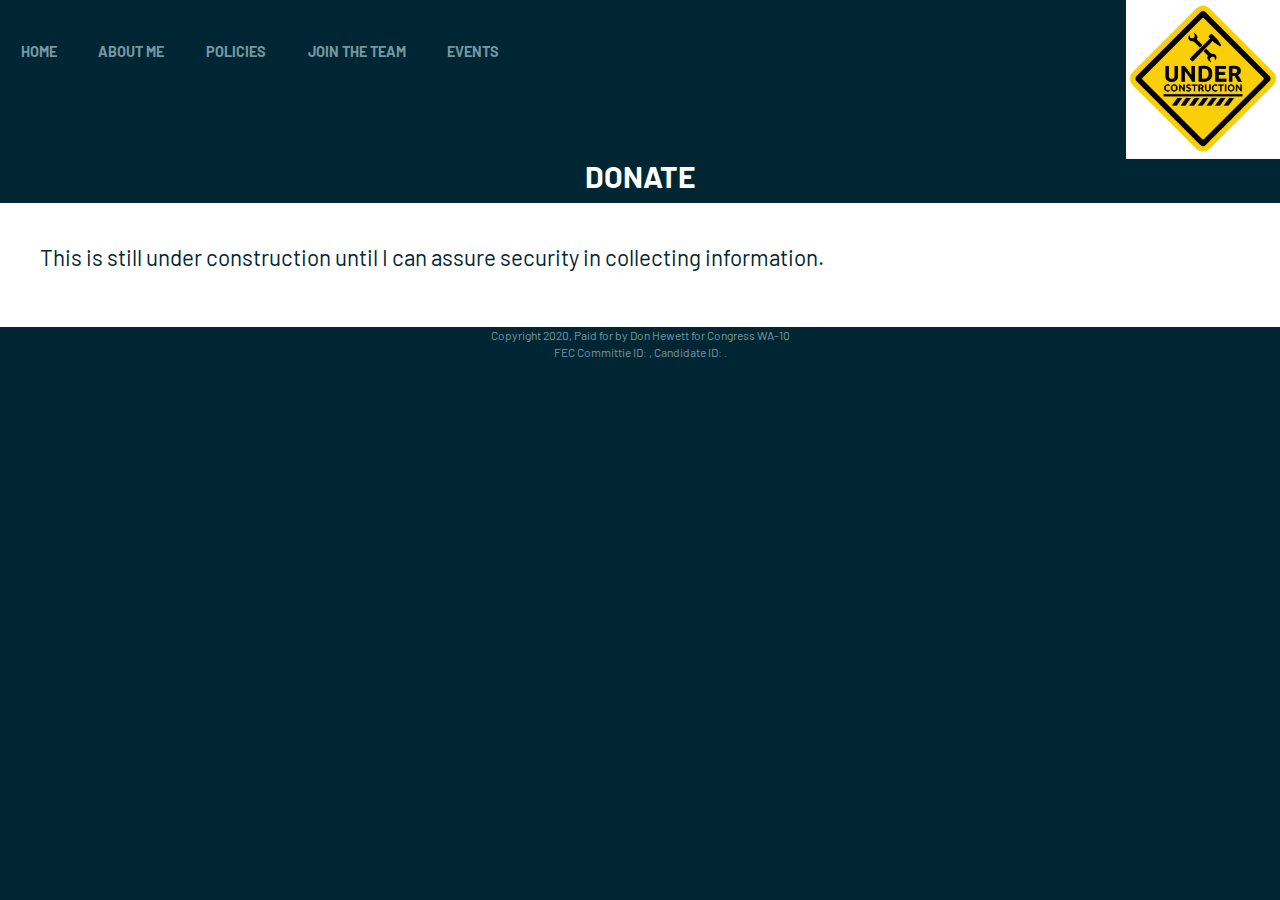
<file: donate.html>
<!DOCTYPE html>
   <!--
    Code by Don Hewett 2019
    -->
<html lang="en-US">
   <head>
      <meta charset="UTF-8">
      <meta name="viewport" content="width=device-width, initial-scale=1.0" />
      <link rel="shortcut icon" type="image/ico" src="/favicon.ico">
      <title>Don Hewett, Congress WA-10</title>
      <link rel="stylesheet" href="css/components.css">
      <link rel="stylesheet" href="css/icons.css">
      <link rel="stylesheet" href="css/responsee.css">
      <link rel="stylesheet" href="owl-carousel/owl.carousel.css">
      <link rel="stylesheet" href="owl-carousel/owl.theme.css">
      <!-- CUSTOM STYLE -->
      <link rel="stylesheet" href="css/template-style.css">
      <link href="https://fonts.googleapis.com/css?family=Barlow:100,300,400,700,800&amp;subset=latin-ext" rel="stylesheet">
      <script type="text/javascript" src="js/jquery-1.8.3.min.js"></script>
      <script type="text/javascript" src="js/jquery-ui.min.js"></script>
   </head>

   <body class="size-1520 primary-color-red background-dark">


      <!-- HEADER block buttons -->
      <header class="grid">

        <!-- Top Navigation buttons  -->
        <nav class="s-12 grid background-none background-primary-hightlight">
           <div class="top-nav s-12 l-12">
           <ul>
                <li><a href="index.html">Home</a></li>
                <li><a href="about-me.html">About Me</a></li>
                <li><a href="policies.html">Policies</a></li>
                <li><a href="join.html">Join The Team</a></li>
                <li><a href="events.html">Events</a></li>
                </li><img src="img/underconstruction.jpg" align="right" style="width: 12%;"></a></li>
              </ul>
           </div>
        </nav>

      </header>

      <!-- Main code body -->
      <main role="main">
        <!-- TOP SECTION -->
        <header class="grid">
        	<div class="s-12 padding-1x">
            <h1 class="text-strong text-white text-center center text-size-30 text-uppercase margin-bottom-10">Donate</h1>
          </div>
        </header>

        <!-- SECTION 1 -->
        <section class="grid">
          <div class="m-12 l-12 padding-2x background-white">
            <h2 class="text-dark">This is still under construction until I can assure security in collecting information.</h2>

           <!-- <p> Policy 1 <br><br></p> -->
          </div>
        </section>

      </main>


      <!-- FOOTER -->
      <footer class="grid">

        <!-- Footer - bottom -->
        <div class="s-12 text-center margin-bottom">
          <p class="text-size-12">Copyright 2020, Paid for by Don Hewett for Congress WA-10</p>
          <p class="text-size-12">FEC Committie ID: , Candidate ID: .</p>
        </div>

      </footer>

      <script type="text/javascript" src="js/responsee.js"></script>
      <script type="text/javascript" src="owl-carousel/owl.carousel.js"></script>
      <script type="text/javascript" src="js/template-scripts.js"></script>

   </body>
</html>
</file>
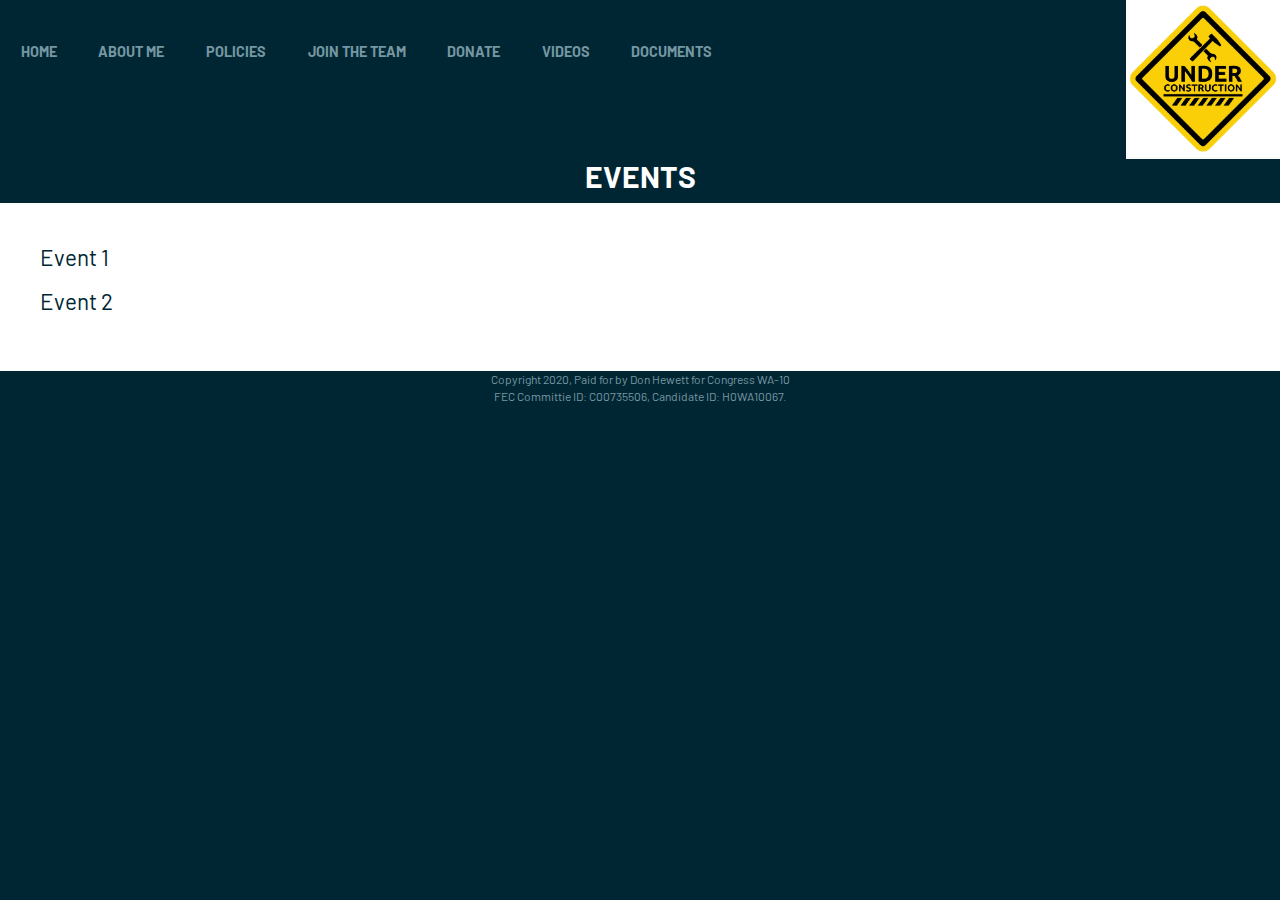
<file: events.html>
<!DOCTYPE html>
   <!--
    Code by Don Hewett 2019
    -->
<html lang="en-US">
   <head>
      <meta charset="UTF-8">
      <meta name="viewport" content="width=device-width, initial-scale=1.0" />
      <link rel="shortcut icon" type="image/ico" src="/favicon.ico">
      <title>Don Hewett, Congress WA-10</title>
      <link rel="stylesheet" href="css/components.css">
      <link rel="stylesheet" href="css/icons.css">
      <link rel="stylesheet" href="css/responsee.css">
      <link rel="stylesheet" href="owl-carousel/owl.carousel.css">
      <link rel="stylesheet" href="owl-carousel/owl.theme.css">
      <!-- CUSTOM STYLE -->
      <link rel="stylesheet" href="css/template-style.css">
      <link href="https://fonts.googleapis.com/css?family=Barlow:100,300,400,700,800&amp;subset=latin-ext" rel="stylesheet">
      <script type="text/javascript" src="js/jquery-1.8.3.min.js"></script>
      <script type="text/javascript" src="js/jquery-ui.min.js"></script>
   </head>

   <body class="size-1520 primary-color-red background-dark">


      <!-- HEADER block buttons -->
      <header class="grid">

        <!-- Top Navigation buttons  -->
        <nav class="s-12 grid background-none background-primary-hightlight">
           <div class="top-nav s-12 l-12">
           <ul>
                <li><a href="index.html">Home</a></li>
                <li><a href="about-me.html">About Me</a></li>
                <li><a href="policies.html">Policies</a></li>
                <li><a href="join.html">Join The Team</a></li>
                <li><a href="donate.html">Donate</a></li>
                <li><a href="https://www.youtube.com/channel/UCVVOHzZCwIckWqL6eYi31Og/">Videos</a></li>
                <li><a href="writebill.html">Documents</a></li>
                </li><img src="img/underconstruction.jpg" align="right" style="width: 12%;"></a></li>
              </ul>
           </div>
        </nav>

      </header>

      <!-- Main code body -->
      <main role="main">
        <!-- TOP SECTION -->
        <header class="grid">
        	<div class="s-12 padding-1x">
            <h1 class="text-strong text-white text-center center text-size-30 text-uppercase margin-bottom-10">Events</h1>
          </div>
        </header>

        <!-- SECTION 1 -->
        <section class="grid">
          <div class="m-12 l-12 padding-2x background-white">
            <h2 class="text-dark">Event 1</h2>
            <h2 class="text-dark">Event 2</h2>

           <!-- <p> Policy 1 <br><br></p> -->
          </div>
        </section>

      </main>


      <!-- FOOTER -->
      <footer class="grid">

        <!-- Footer - bottom -->
        <div class="s-12 text-center margin-bottom">
          <p class="text-size-12">Copyright 2020, Paid for by Don Hewett for Congress WA-10</p>
          <p class="text-size-12">FEC Committie ID: C00735506, Candidate ID: H0WA10067.</p>
        </div>

      </footer>

      <script type="text/javascript" src="js/responsee.js"></script>
      <script type="text/javascript" src="owl-carousel/owl.carousel.js"></script>
      <script type="text/javascript" src="js/template-scripts.js"></script>

   </body>
</html>
</file>
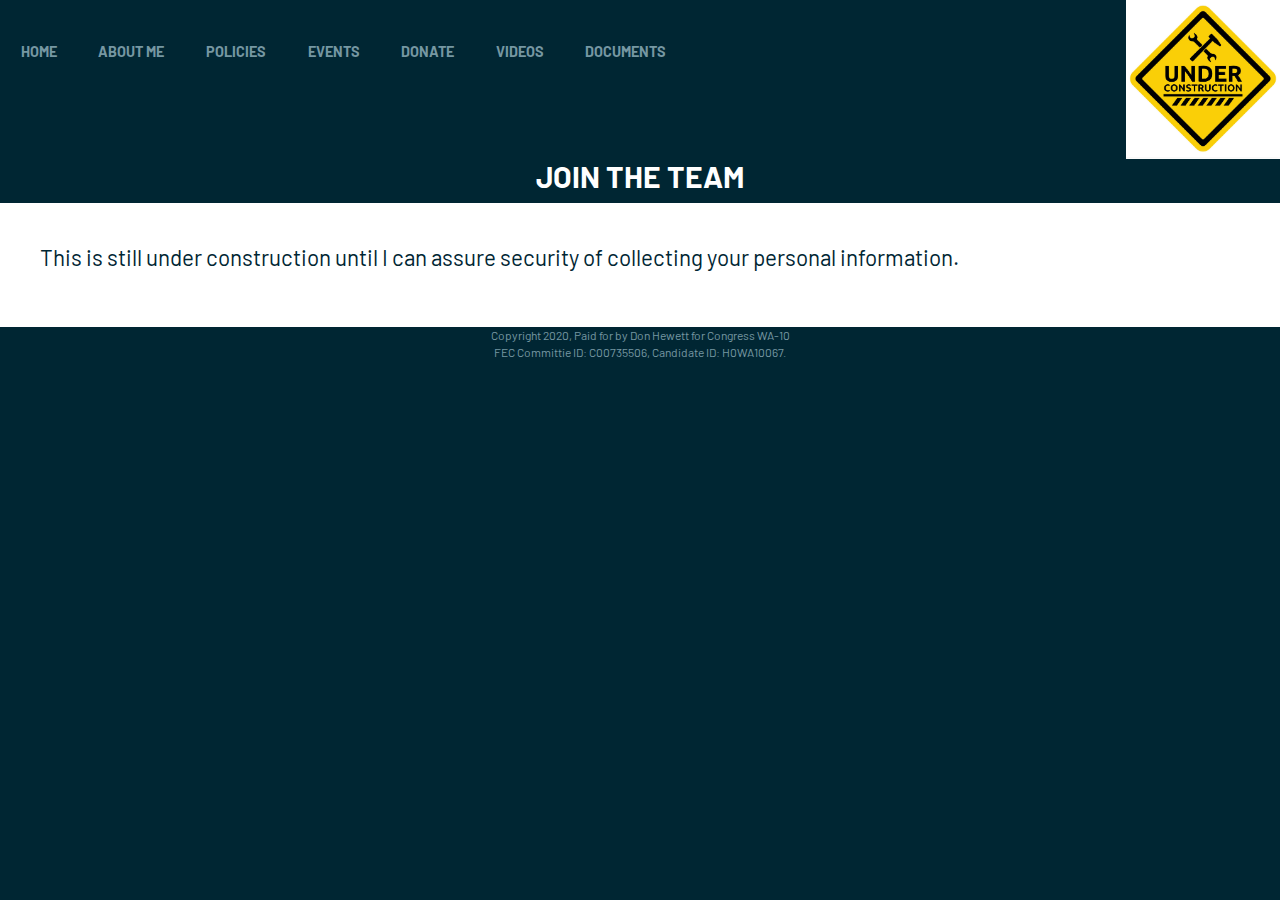
<file: join.html>
<!DOCTYPE html>
   <!--
    Code by Don Hewett 2019
    -->
<html lang="en-US">
   <head>
      <meta charset="UTF-8">
      <meta name="viewport" content="width=device-width, initial-scale=1.0" />
      <link rel="shortcut icon" type="image/ico" src="/favicon.ico">
      <title>Don Hewett, Congress WA-10</title>
      <link rel="stylesheet" href="css/components.css">
      <link rel="stylesheet" href="css/icons.css">
      <link rel="stylesheet" href="css/responsee.css">
      <link rel="stylesheet" href="owl-carousel/owl.carousel.css">
      <link rel="stylesheet" href="owl-carousel/owl.theme.css">
      <!-- CUSTOM STYLE -->
      <link rel="stylesheet" href="css/template-style.css">
      <link href="https://fonts.googleapis.com/css?family=Barlow:100,300,400,700,800&amp;subset=latin-ext" rel="stylesheet">
      <script type="text/javascript" src="js/jquery-1.8.3.min.js"></script>
      <script type="text/javascript" src="js/jquery-ui.min.js"></script>
   </head>

   <body class="size-1520 primary-color-red background-dark">


      <!-- HEADER block buttons -->
      <header class="grid">

        <!-- Top Navigation buttons  -->
        <nav class="s-12 grid background-none background-primary-hightlight">
           <div class="top-nav s-12 l-12">
           <ul>
                <li><a href="index.html">Home</a></li>
                <li><a href="about-me.html">About Me</a></li>
                <li><a href="policies.html">Policies</a></li>
                <li><a href="events.html">Events</a></li>
                <li><a href="donate.html">Donate</a></li>
                <li><a href="https://www.youtube.com/channel/UCVVOHzZCwIckWqL6eYi31Og/">Videos</a></li>
                <li><a href="writebill.html">Documents</a></li>
                </li><img src="img/underconstruction.jpg" align="right" style="width: 12%;"></a></li>
              </ul>
           </div>
        </nav>

      </header>

      <!-- Main code body -->
      <main role="main">
        <!-- TOP SECTION -->
        <header class="grid">
        	<div class="s-12 padding-1x">
            <h1 class="text-strong text-white text-center center text-size-30 text-uppercase margin-bottom-10">Join The Team</h1>
          </div>
        </header>

        <!-- SECTION 1 -->
        <section class="grid">
          <div class="m-12 l-12 padding-2x background-white">
            <h2 class="text-dark">This is still under construction until I can assure security of collecting your personal information.</h2>

           <!-- <p> Policy 1 <br><br></p> -->
          </div>
        </section>

      </main>


      <!-- FOOTER -->
      <footer class="grid">

        <!-- Footer - bottom -->
        <div class="s-12 text-center margin-bottom">
          <p class="text-size-12">Copyright 2020, Paid for by Don Hewett for Congress WA-10</p>
          <p class="text-size-12">FEC Committie ID: C00735506, Candidate ID: H0WA10067.</p>
        </div>

      </footer>

      <script type="text/javascript" src="js/responsee.js"></script>
      <script type="text/javascript" src="owl-carousel/owl.carousel.js"></script>
      <script type="text/javascript" src="js/template-scripts.js"></script>

   </body>
</html>
</file>
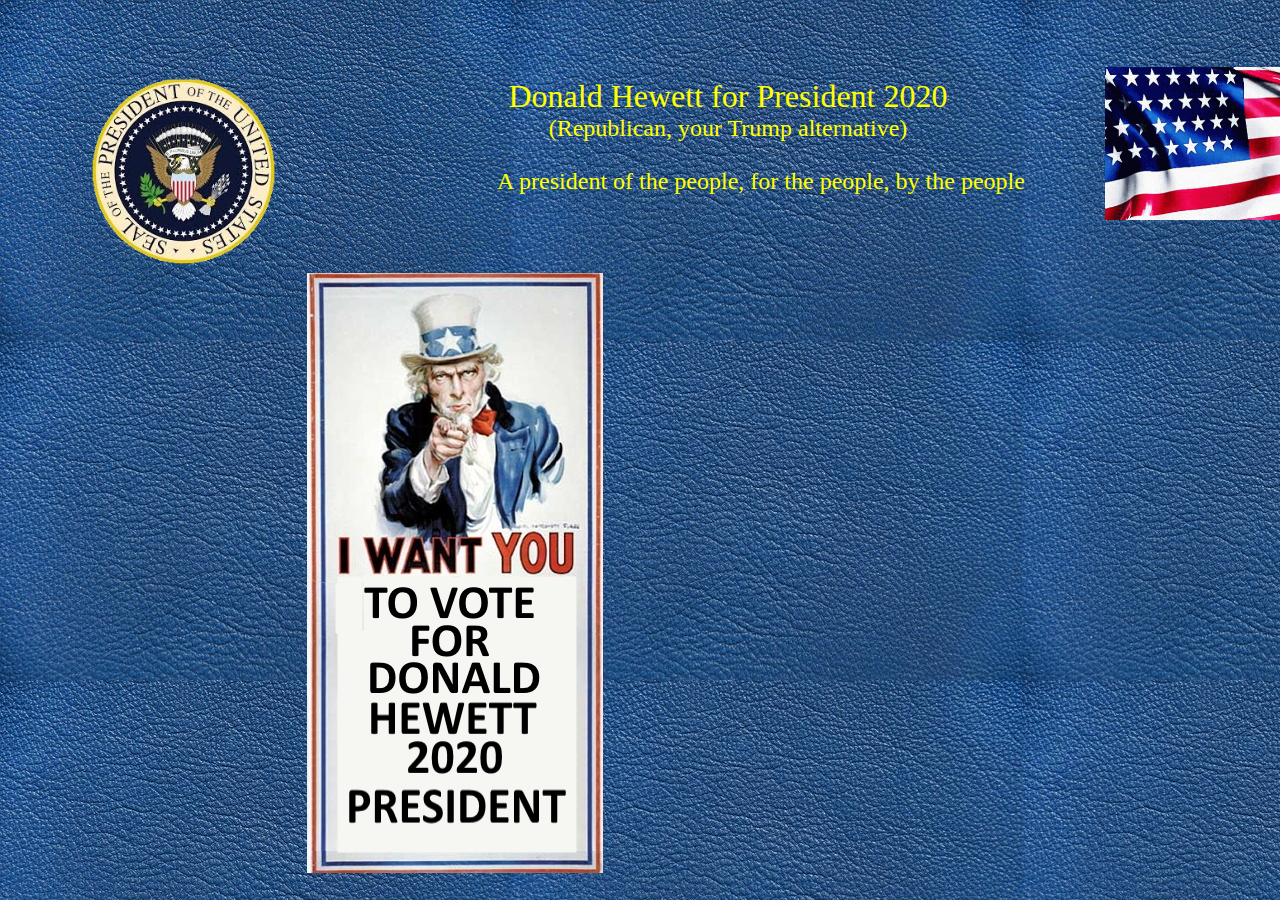
<file: Otherstuff.html>
﻿<!DOCTYPE html PUBLIC "-//W3C//DTD XHTML 1.0 Transitional//EN" "http://www.w3.org/TR/xhtml1/DTD/xhtml1-transitional.dtd">
<html xmlns="http://www.w3.org/1999/xhtml">

<head>
<meta content="text/html; charset=utf-8" http-equiv="Content-Type" />
<title>Other Stuff</title>
<style type="text/css">
.auto-style9 {
	font-size: xx-large;
	text-align: center;
	margin-left: 1px;
	margin-bottom: 0px;
}
.auto-style20 {
	color: #FFFF00;
}
.auto-style17 {
	font-size: x-large;
	color: #FFFF00;
}
.auto-style10 {
	text-align: center;
	margin-left: 3px;
	font-size: x-large;
	color: #FFFF00;
	margin-bottom: 1px;
}
</style>
</head>

<body style="background-image: url('background.jpg'); height: 849px;">

<p>
<img alt="" height="188" src="seal.png" width="185" style="position: absolute; left: 91px; top: 77px" /></p>
<p class="auto-style9" style="width: 826px; height: 88px; position: absolute; left: 314px; top: 46px;">
<span class="auto-style20">Donald Hewett for President 2020</span><br class="auto-style20" />
<span class="auto-style17">(Republican, your Trump alternative)</span></p>

<p class="auto-style10" style="width: 834px; height: 41px; position: absolute; left: 341px; top: 144px;">A
president of the people, for the people, by the people</p>
<p class="auto-style10" style="width: 834px; height: 41px; position: absolute; left: 312px; top: 131px">
<img alt="" height="153" src="Flag1.gif" style="z-index: 1; position: absolute; top: -88px; left: 790px;" width="262" /></p>
<p class="auto-style10" style="width: 834px; height: 41px; position: absolute; left: 312px; top: 131px">
<img alt="" height="600" src="unclesam.jpg" style="position: absolute; left: -8px; top: 118px" width="296" /></p>

</body>

</html>
</file>
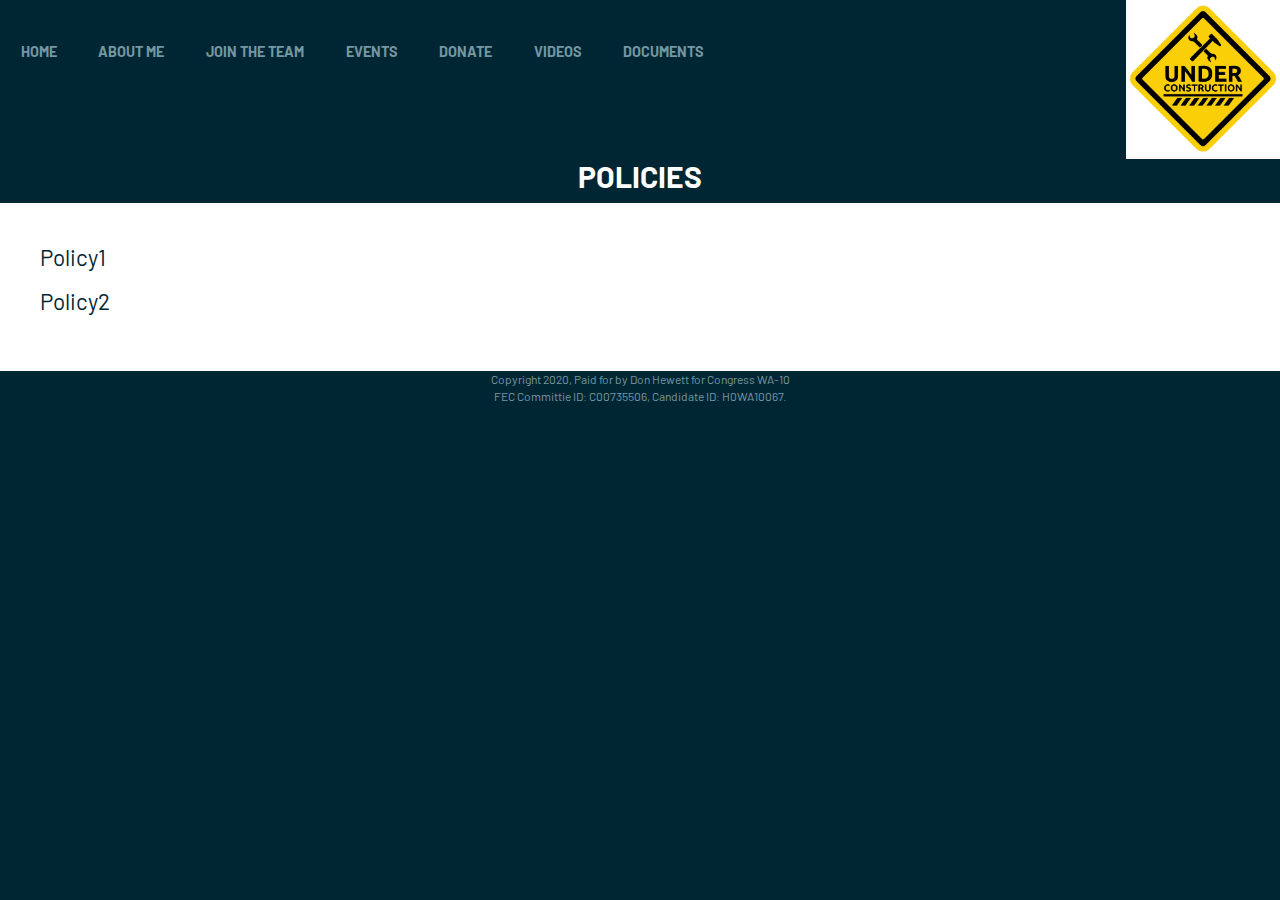
<file: policies.html>
<!DOCTYPE html>
   <!--
    Code by Don Hewett 2019
    -->
<html lang="en-US">
   <head>
      <meta charset="UTF-8">
      <meta name="viewport" content="width=device-width, initial-scale=1.0" />
      <link rel="shortcut icon" type="image/ico" src="/favicon.ico">
      <title>Don Hewett, Congress WA-10</title>
      <link rel="stylesheet" href="css/components.css">
      <link rel="stylesheet" href="css/icons.css">
      <link rel="stylesheet" href="css/responsee.css">
      <link rel="stylesheet" href="owl-carousel/owl.carousel.css">
      <link rel="stylesheet" href="owl-carousel/owl.theme.css">
      <!-- CUSTOM STYLE -->
      <link rel="stylesheet" href="css/template-style.css">
      <link href="https://fonts.googleapis.com/css?family=Barlow:100,300,400,700,800&amp;subset=latin-ext" rel="stylesheet">
      <script type="text/javascript" src="js/jquery-1.8.3.min.js"></script>
      <script type="text/javascript" src="js/jquery-ui.min.js"></script>
   </head>

   <body class="size-1520 primary-color-red background-dark">


      <!-- HEADER block buttons -->
      <header class="grid">

        <!-- Top Navigation buttons  -->
        <nav class="s-12 grid background-none background-primary-hightlight">
           <div class="top-nav s-12 l-12">
           <ul>
                <li><a href="index.html">Home</a></li>
                <li><a href="about-me.html">About Me</a></li>
                <li><a href="join.html">Join The Team</a></li>
                <li><a href="events.html">Events</a></li>
                <li><a href="donate.html">Donate</a></li>
                <li><a href="https://www.youtube.com/channel/UCVVOHzZCwIckWqL6eYi31Og/">Videos</a></li>
                <li><a href="writebill.html">Documents</a></li>
                </li><img src="img/underconstruction.jpg" align="right" style="width: 12%;"></a></li>
              </ul>
           </div>
        </nav>

      </header>

      <!-- Main code body -->
      <main role="main">
        <!-- TOP SECTION -->
        <header class="grid">
        	<div class="s-12 padding-1x">
            <h1 class="text-strong text-white text-center center text-size-30 text-uppercase margin-bottom-10">Policies</h1>
          </div>
        </header>

        <!-- SECTION 1 -->
        <section class="grid">
          <div class="m-12 l-12 padding-2x background-white">
            <h2 class="text-dark">Policy1</h2>
            <h2 class="text-dark">Policy2</h2>

           <!-- <p> Policy 1 <br><br></p> -->
          </div>
        </section>

      </main>


      <!-- FOOTER -->
      <footer class="grid">

        <!-- Footer - bottom -->
        <div class="s-12 text-center margin-bottom">
          <p class="text-size-12">Copyright 2020, Paid for by Don Hewett for Congress WA-10</p>
          <p class="text-size-12">FEC Committie ID: C00735506, Candidate ID: H0WA10067.</p>
        </div>

      </footer>

      <script type="text/javascript" src="js/responsee.js"></script>
      <script type="text/javascript" src="owl-carousel/owl.carousel.js"></script>
      <script type="text/javascript" src="js/template-scripts.js"></script>

   </body>
</html>
</file>
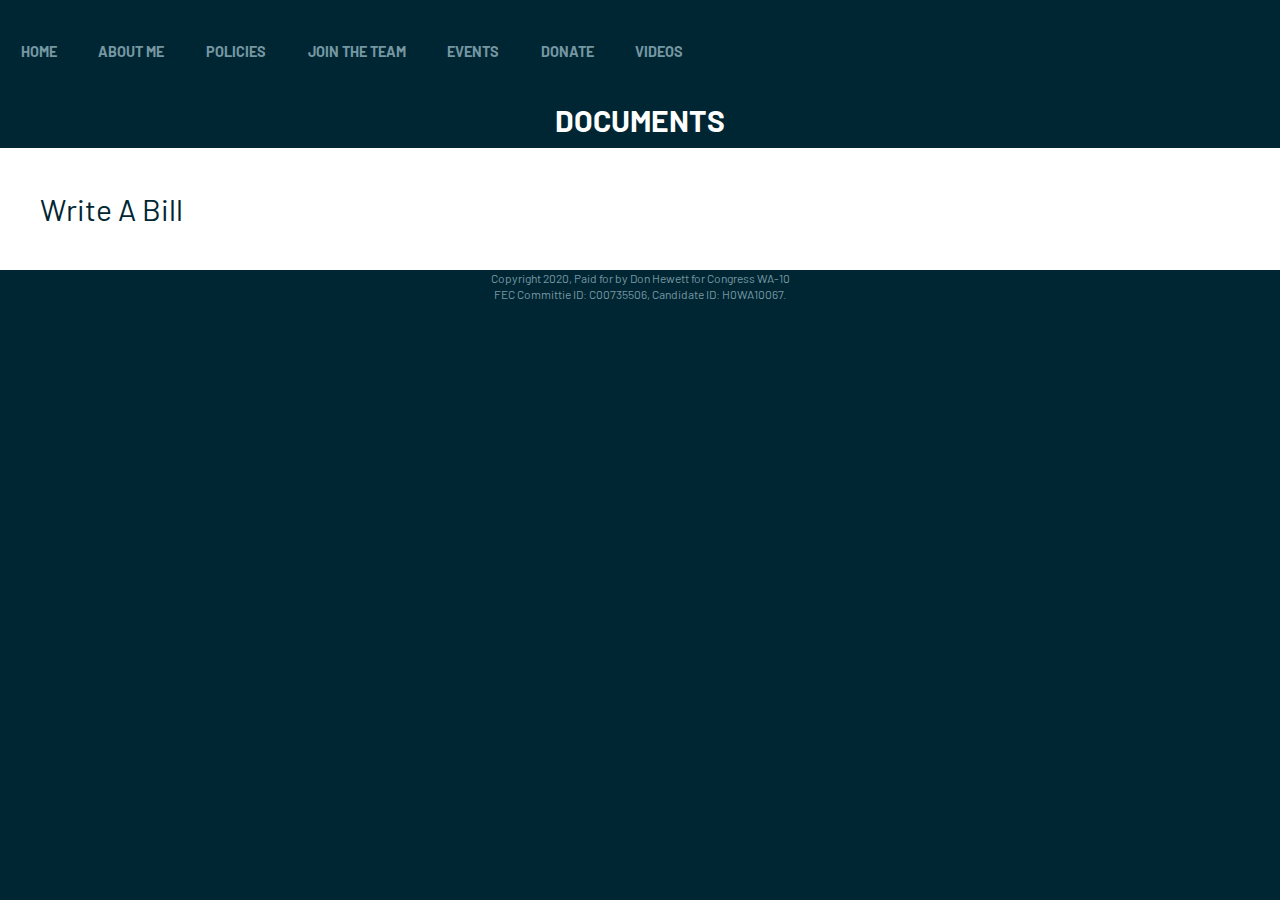
<file: writebill.html>
<!DOCTYPE html>
   <!--
    Code by Don Hewett 2019
    -->
<html lang="en-US">
   <head>
      <meta charset="UTF-8">
      <meta name="viewport" content="width=device-width, initial-scale=1.0" />
      <link rel="shortcut icon" type="image/ico" src="/favicon.ico">
      <title>Don Hewett, Congress WA-10</title>
      <link rel="stylesheet" href="css/components.css">
      <link rel="stylesheet" href="css/icons.css">
      <link rel="stylesheet" href="css/responsee.css">
      <link rel="stylesheet" href="owl-carousel/owl.carousel.css">
      <link rel="stylesheet" href="owl-carousel/owl.theme.css">
      <!-- CUSTOM STYLE -->
      <link rel="stylesheet" href="css/template-style.css">
      <link href="https://fonts.googleapis.com/css?family=Barlow:100,300,400,700,800&amp;subset=latin-ext" rel="stylesheet">
      <script type="text/javascript" src="js/jquery-1.8.3.min.js"></script>
      <script type="text/javascript" src="js/jquery-ui.min.js"></script>
   </head>

   <body class="size-1520 primary-color-red background-dark">


      <!-- HEADER block buttons -->
      <header class="grid">

        <!-- Top Navigation buttons  -->
        <nav class="s-12 grid background-none background-primary-hightlight">
           <div class="top-nav s-12 l-12">
           <ul>
                <li><a href="index.html">Home</a></li>
                <li><a href="about-me.html">About Me</a></li>
                <li><a href="policies.html">Policies</a></li>
                <li><a href="join.html">Join The Team</a></li>
                <li><a href="events.html">Events</a></li>
                <li><a href="donate.html">Donate</a></li>
                <li><a href="https://www.youtube.com/channel/UCVVOHzZCwIckWqL6eYi31Og/">Videos</a></li>
              </ul>
           </div>
        </nav>

      </header>

      <!-- Main code body -->
      <main role="main">
        <!-- TOP SECTION -->
        <header class="grid">
        	<div class="s-12 padding-1x">
            <h1 class="text-strong text-white text-center center text-size-30 text-uppercase margin-bottom-10">Documents</h1>
          </div>
        </header>

        <!-- SECTION 1 -->
        <section class="grid">
          <div class="m-12 l-12 padding-2x background-white">
            <a class="text-dark text-size-30" href="docs/Write A Bill.zip">Write A Bill</a>
          </div>
        </section>

      </main>


      <!-- FOOTER -->
      <footer class="grid">

        <!-- Footer - bottom -->
        <div class="s-12 text-center margin-bottom">
          <p class="text-size-12">Copyright 2020, Paid for by Don Hewett for Congress WA-10</p>
          <p class="text-size-12">FEC Committie ID: C00735506, Candidate ID: H0WA10067.</p>
        </div>

      </footer>

      <script type="text/javascript" src="js/responsee.js"></script>
      <script type="text/javascript" src="owl-carousel/owl.carousel.js"></script>
      <script type="text/javascript" src="js/template-scripts.js"></script>

   </body>
</html>
</file>
<file: css/components.css>
/*
 * Components CSS - v6 - 2016-07-08
 * https://www.myresponsee.com
 * Copyright 2019, Vision Design - graphic zoo
 * Free to use under the MIT license.
*/
/* Tabs */
.tab-item {
  background: none repeat scroll 0 0 #fff;
  display: none;
  padding: 1.25rem 0;
}
.tab-item.tab-active {
  display: block;
}
.tab-content > .tab-label {
  display: none;
}
.tab-nav > .tab-label {
  float:left;
}
a.tab-label, a.tab-label:link, a.tab-label:visited, a.tab-label:hover {
  background: none repeat scroll 0 0 #262626;
  color: #fff;
  margin-right: 1px;
  padding: 0.625rem 1.25rem;
  transition: background 0.20s linear 0s;
  -o-transition: background 0.20s linear 0s;
  -ms-transition: background 0.20s linear 0s;
  -moz-transition: background 0.20s linear 0s;
  -webkit-transition: background 0.20s linear 0s;
}
a.tab-label:hover,a.tab-label.active-btn {
  background: none repeat scroll 0 0 #999;
}
.tab-label.active-btn {
  cursor: default;
}
.tab-content {
  text-align: left;
}
@media screen and (max-width:768px) {    
  .tab-nav > .tab-label {
    margin: 0.5px 0;
    width: 100%;
  }
}
/* Custom forms */
form.customform input, form.customform select, form.customform textarea, form.customform button {
 font-size:0.9rem;
 font-family:inherit;
 margin-bottom:1.25rem;
} 
form.customform input, form.customform select {height: 2.7rem;}
form.customform input, form.customform textarea, form.customform select { 
 background: none repeat scroll 0 0 #F5F5F5;
 transition: background 0.20s linear 0s;
 -o-transition: background 0.20s linear 0s;
 -ms-transition: background 0.20s linear 0s;
 -moz-transition: background 0.20s linear 0s;
 -webkit-transition: background 0.20s linear 0s;
}
form.customform input:hover, form.customform textarea:hover, form.customform select:hover, form.customform input:focus, form.customform textarea:focus, form.customform select:focus {background: none repeat scroll 0 0 #fff;}
form.customform input, form.customform textarea, form.customform select {
 background: none repeat scroll 0 0 #F5F5F5;
 border: 1px solid #E0E0E0;
 padding: 0.625rem;
 width: 100%;
}
form.customform input[type="file"] {
 border: 1px solid #E0E0E0;
 height: auto;
 max-height: 2.7rem;
 min-height: 2.7rem;
 padding: 0.4rem;
 width: 100%;
}
form.customform input[type="radio"], form.customform input[type="checkbox"] {
 margin-right: 0.625rem;
 width:auto;
 padding:0;
 height:auto;
}
form.customform option {padding: 0.625rem;}
form.customform select[multiple="multiple"] {height: auto;}
form.customform button {
 width: 100%;
 background: none repeat scroll 0 0 #152732;
 border: 0 none;
 color: #fff;
 height: 2.7rem;
 padding: 0.625rem;
 cursor:pointer;
 width: 100%;
 transition: background 0.20s linear 0s;
 -o-transition: background 0.20s linear 0s;
 -ms-transition: background 0.20s linear 0s;
 -moz-transition: background 0.20s linear 0s;
 -webkit-transition: background 0.20s linear 0s;
}
/* Tooltip */
a.tooltip-container,.tooltip-container {
  border-bottom:1px dotted;
  border-bottom-color: color;
  cursor: help;
  font-weight: 600;
}
a .tooltip-content,.tooltip-content {
  background: #152732 none repeat scroll 0 0;
  color: #fff!important;
  border-radius: 3px;
  display: none;
  font-size: 0.8rem;
  font-weight: normal;
  line-height: 1.3rem;
  margin-top: -1.25rem;
  max-width: 300px;
  padding: 0.625rem;
  position: absolute;
  z-index: 10;
}
.tooltip-content::after {
  border-left: 9px solid transparent;
  border-right: 9px solid transparent;
  border-top: 7px solid #152732;
  bottom: -5px;
  clear: both;
  content: "";
  height: 0;
  left: 50%;
  margin-left: -5px;
  position: absolute;
  width: 0;
}
a.tooltip-content.tooltip-bottom,.tooltip-content.tooltip-bottom {
  margin-top: 1.25rem;
}
.tooltip-content.tooltip-bottom::after {
  border-left: 9px solid transparent;
  border-right: 9px solid transparent;
  border-top: 0;
  border-bottom: 7px solid #152732;
  top: -5px;
}
/* Buttons */
.button,a.button,a.button:link,a.button:active,a.button:visited {
  background: #777 none repeat scroll 0 0;
  border: 0;
  color: #fff;
  cursor: pointer;
  display: inline-block;
  font-size: 0.85rem;
  padding: 0.825rem 1rem;
  text-align: center;
  transition: all 0.20s linear 0s;
  -o-transition: all 0.20s linear 0s;
  -ms-transition: all 0.20s linear 0s;
  -moz-transition: all 0.20s linear 0s;
  -webkit-transition: all 0.20s linear 0s;
}
.button.rounded-btn {
  border-radius: 4px;
}
.button.rounded-full-btn {
  border-radius: 100px;
}
.button:hover {box-shadow: 0 0 10px 100px rgba(255,255,255,0.15) inset;}
.button.secondary-btn,a.button.secondary-btn,a.button.secondary-btn:link,a.button.secondary-btn:active,a.button.secondary-btn:visited {
  background: #444 none repeat scroll 0 0;
}
.button.cancel-btn,a.button.cancel-btn,a.button.cancel-btn:link,a.button.cancel-btn:active,a.button.cancel-btn:visited {
  background: #dc003a none repeat scroll 0 0;
}
.button.submit-btn,a.button.submit-btn,a.button.submit-btn:link,a.button.submit-btn:active,a.button.submit-btn:visited {
  background: #b4bf04 none repeat scroll 0 0;
}
.button.reload-btn,a.button.reload-btn,a.button.reload-btn:link,a.button.reload-btn:active,a.button.reload-btn:visited {
  background: #ff9800 none repeat scroll 0 0;
}
.button.disabled-btn {
  cursor: not-allowed!important;
  opacity: 0.2;
}
.button i {
  background: rgba(0, 0, 0, 0.1) none repeat scroll 0 0;
  border-radius: 27px;
  color: #fff!important;
  display: inline-block;
  font-size: 0.8rem;
  height: 27px;
  line-height: 27px;
  margin-right: 5px;
  width: 27px;
  transition: all 0.20s linear 0s;
  -o-transition: all 0.20s linear 0s;
  -ms-transition: all 0.20s linear 0s;
  -moz-transition: all 0.20s linear 0s;
  -webkit-transition: all 0.20s linear 0s;
}
.button:hover > i {
  background: rgba(0, 0, 0, 0.06) none repeat scroll 0 0;
}
.grid .button {
    width: 100%;
}
</file>
<file: css/icons.css>
/* Icon font - MFG labs */
@font-face {
  font-family: 'mfg';
    src: url('../font/mfglabsiconset-webfont.eot');
    src: url('../font/mfglabsiconset-webfont.svg#mfg_labs_iconsetregular') format('svg'),
   		   url('../font/mfglabsiconset-webfont.eot?#iefix') format('embedded-opentype'),
         url('../font/mfglabsiconset-webfont.woff') format('woff'),
         url('../font/mfglabsiconset-webfont.ttf') format('truetype');
    font-weight: normal;
    font-style: normal;
}

.icon-cloud,
.icon-at,
.icon-plus,
.icon-minus,
.icon-arrow_up,
.icon-arrow_down,
.icon-arrow_right,
.icon-arrow_left,
.icon-chevron_down,
.icon-chevron_up,
.icon-chevron_right,
.icon-chevron_left,
.icon-reorder,
.icon-list,
.icon-reorder_square,
.icon-reorder_square_line,
.icon-coverflow,
.icon-coverflow_line,
.icon-pause,
.icon-play,
.icon-step_forward,
.icon-step_backward,
.icon-fast_forward,
.icon-fast_backward,
.icon-cloud_upload,
.icon-cloud_download,
.icon-data_science,
.icon-data_science_black,
.icon-globe,
.icon-globe_black,
.icon-math_ico,
.icon-math,
.icon-math_black,
.icon-paperplane_ico,
.icon-paperplane,
.icon-paperplane_black,
.icon-color_balance,
.icon-star,
.icon-star_half,
.icon-star_empty,
.icon-star_half_empty,
.icon-reload,
.icon-heart,
.icon-heart_broken,
.icon-hashtag,
.icon-reply,
.icon-retweet,
.icon-signin,
.icon-signout,
.icon-download,
.icon-upload,
.icon-placepin,
.icon-display_screen,
.icon-tablet,
.icon-smartphone,
.icon-connected_object,
.icon-lock,
.icon-unlock,
.icon-camera,
.icon-isight,
.icon-video_camera,
.icon-random,
.icon-message,
.icon-discussion,
.icon-calendar,
.icon-ringbell,
.icon-movie,
.icon-mail,
.icon-pen,
.icon-settings,
.icon-measure,
.icon-vector,
.icon-vector_pen,
.icon-mute_on,
.icon-mute_off,
.icon-home,
.icon-sheet,
.icon-arrow_big_right,
.icon-arrow_big_left,
.icon-arrow_big_down,
.icon-arrow_big_up,
.icon-dribbble_circle,
.icon-dribbble,
.icon-facebook_circle,
.icon-facebook,
.icon-git_circle_alt,
.icon-git_circle,
.icon-git,
.icon-octopus,
.icon-twitter_circle,
.icon-twitter,
.icon-google_plus_circle,
.icon-google_plus,
.icon-linked_in_circle,
.icon-linked_in,
.icon-instagram,
.icon-instagram_circle,
.icon-mfg_icon,
.icon-xing,
.icon-xing_circle,
.icon-mfg_icon_circle,
.icon-user,
.icon-user_male,
.icon-user_female,
.icon-users,
.icon-file_open,
.icon-file_close,
.icon-file_alt,
.icon-file_close_alt,
.icon-attachment,
.icon-check,
.icon-cross_mark,
.icon-cancel_circle,
.icon-check_circle,
.icon-magnifying,
.icon-inbox,
.icon-clock,
.icon-stopwatch,
.icon-hourglass,
.icon-trophy,
.icon-unlock_alt,
.icon-lock_alt,
.icon-arrow_doubled_right,
.icon-arrow_doubled_left,
.icon-arrow_doubled_down,
.icon-arrow_doubled_up,
.icon-link,
.icon-warning,
.icon-warning_alt,
.icon-magnifying_plus,
.icon-magnifying_minus,
.icon-white_question,
.icon-black_question,
.icon-stop,
.icon-share,
.icon-eye,
.icon-trash_can,
.icon-hard_drive,
.icon-information_black,
.icon-information_white,
.icon-printer,
.icon-letter,
.icon-soundcloud,
.icon-soundcloud_circle,
.icon-anchor,
.icon-female_sign,
.icon-male_sign,
.icon-joystick,
.icon-high_voltage,
.icon-fire,
.icon-newspaper,
.icon-chart,
.icon-spread,
.icon-spinner_1,
.icon-spinner_2,
.icon-chart_alt,
.icon-label,
.icon-brush,
.icon-refresh,
.icon-node,
.icon-node_2,
.icon-node_3,
.icon-link_2_nodes,
.icon-link_3_nodes,
.icon-link_loop_nodes,
.icon-node_size,
.icon-node_color,
.icon-layout_directed,
.icon-layout_radial,
.icon-layout_hierarchical,
.icon-node_link_direction,
.icon-node_link_short_path,
.icon-node_cluster,
.icon-display_graph,
.icon-node_link_weight,
.icon-more_node_links,
.icon-node_shape,
.icon-node_icon,
.icon-node_text,
.icon-node_link_text,
.icon-node_link_color,
.icon-node_link_shape,
.icon-credit_card,
.icon-disconnect,
.icon-graph,
.icon-new_user {
  font-family: 'mfg';
  font-style: normal;
  font-variant: normal;
  font-weight: normal;
  color:#e3e3e3;
  speak: none; 
  text-transform: none;
  /* Better Font Rendering =========== */
  -webkit-font-smoothing: antialiased;
  -moz-osx-font-smoothing: grayscale;
}
.icon2x {font-size: 2rem;}
.icon3x {font-size: 3rem;}

.icon-cloud:before { content: "\2601"; }
.icon-at:before { content: "\0040"; }
.icon-plus:before { content: "\002B"; }
.icon-minus:before { content: "\2212"; }
.icon-arrow_up:before { content: "\2191"; }
.icon-arrow_down:before { content: "\2193"; }
.icon-arrow_right:before { content: "\2192"; }
.icon-arrow_left:before { content: "\2190"; }
.icon-chevron_down:before { content: "\f004"; }
.icon-chevron_up:before { content: "\f005"; }
.icon-chevron_right:before { content: "\f006"; }
.icon-chevron_left:before { content: "\f007"; }
.icon-reorder:before { content: "\f008"; }
.icon-list:before { content: "\f009"; }
.icon-reorder_square:before { content: "\f00a"; }
.icon-reorder_square_line:before { content: "\f00b"; }
.icon-coverflow:before { content: "\f00c"; }
.icon-coverflow_line:before { content: "\f00d"; }
.icon-pause:before { content: "\f00e"; }
.icon-play:before { content: "\f00f"; }
.icon-step_forward:before { content: "\f010"; }
.icon-step_backward:before { content: "\f011"; }
.icon-fast_forward:before { content: "\f012"; }
.icon-fast_backward:before { content: "\f013"; }
.icon-cloud_upload:before { content: "\f014"; }
.icon-cloud_download:before { content: "\f015"; }
.icon-data_science:before { content: "\f016"; }
.icon-data_science_black:before { content: "\f017"; }
.icon-globe:before { content: "\f018"; }
.icon-globe_black:before { content: "\f019"; }
.icon-math_ico:before { content: "\f01a"; }
.icon-math:before { content: "\f01b"; }
.icon-math_black:before { content: "\f01c"; }
.icon-paperplane_ico:before { content: "\f01d"; }
.icon-paperplane:before { content: "\f01e"; }
.icon-paperplane_black:before { content: "\f01f"; }
.icon-color_balance:before { content: "\f020"; }
.icon-star:before { content: "\2605"; }
.icon-star_half:before { content: "\f022"; }
.icon-star_empty:before { content: "\2606"; }
.icon-star_half_empty:before { content: "\f024"; }
.icon-reload:before { content: "\f025"; }
.icon-heart:before { content: "\2665"; }
.icon-heart_broken:before { content: "\f028"; }
.icon-hashtag:before { content: "\f029"; }
.icon-reply:before { content: "\f02a"; }
.icon-retweet:before { content: "\f02b"; }
.icon-signin:before { content: "\f02c"; }
.icon-signout:before { content: "\f02d"; }
.icon-download:before { content: "\f02e"; }
.icon-upload:before { content: "\f02f"; }
.icon-placepin:before { content: "\f031"; }
.icon-display_screen:before { content: "\f032"; }
.icon-tablet:before { content: "\f033"; }
.icon-smartphone:before { content: "\f034"; }
.icon-connected_object:before { content: "\f035"; }
.icon-lock:before { content: "\F512"; }
.icon-unlock:before { content: "\F513"; }
.icon-camera:before { content: "\F4F7"; }
.icon-isight:before { content: "\f039"; }
.icon-video_camera:before { content: "\f03a"; }
.icon-random:before { content: "\f03b"; }
.icon-message:before { content: "\F4AC"; }
.icon-discussion:before { content: "\f03d"; }
.icon-calendar:before { content: "\F4C5"; }
.icon-ringbell:before { content: "\f03f"; }
.icon-movie:before { content: "\f040"; }
.icon-mail:before { content: "\2709"; }
.icon-pen:before { content: "\270F"; }
.icon-settings:before { content: "\9881"; }
.icon-measure:before { content: "\f044"; }
.icon-vector:before { content: "\f045"; }
.icon-vector_pen:before { content: "\2712"; }
.icon-mute_on:before { content: "\f047"; }
.icon-mute_off:before { content: "\f048"; }
.icon-home:before { content: "\2302"; }
.icon-sheet:before { content: "\f04a"; }
.icon-arrow_big_right:before { content: "\21C9"; }
.icon-arrow_big_left:before { content: "\21C7"; }
.icon-arrow_big_down:before { content: "\21CA"; }
.icon-arrow_big_up:before { content: "\21C8"; }
.icon-dribbble_circle:before { content: "\f04f"; }
.icon-dribbble:before { content: "\f050"; }
.icon-facebook_circle:before { content: "\f051"; }
.icon-facebook:before { content: "\f052"; }
.icon-git_circle_alt:before { content: "\f053"; }
.icon-git_circle:before { content: "\f054"; }
.icon-git:before { content: "\f055"; }
.icon-octopus:before { content: "\f056"; }
.icon-twitter_circle:before { content: "\f057"; }
.icon-twitter:before { content: "\f058"; }
.icon-google_plus_circle:before { content: "\f059"; }
.icon-google_plus:before { content: "\f05a"; }
.icon-linked_in_circle:before { content: "\f05b"; }
.icon-linked_in:before { content: "\f05c"; }
.icon-instagram:before { content: "\f05d"; }
.icon-instagram_circle:before { content: "\f05e"; }
.icon-mfg_icon:before { content: "\f05f"; }
.icon-xing:before { content: "\F532"; }
.icon-xing_circle:before { content: "\F533"; }
.icon-mfg_icon_circle:before { content: "\f060"; }
.icon-user:before { content: "\f061"; }
.icon-user_male:before { content: "\f062"; }
.icon-user_female:before { content: "\f063"; }
.icon-users:before { content: "\f064"; }
.icon-file_open:before { content: "\F4C2"; }
.icon-file_close:before { content: "\f067"; }
.icon-file_alt:before { content: "\f068"; }
.icon-file_close_alt:before { content: "\f069"; }
.icon-attachment:before { content: "\f06a"; }
.icon-check:before { content: "\2713"; }
.icon-cross_mark:before { content: "\274C"; }
.icon-cancel_circle:before { content: "\F06E"; }
.icon-check_circle:before { content: "\f06d"; }
.icon-magnifying:before { content: "\F50D"; }
.icon-inbox:before { content: "\f070"; }
.icon-clock:before { content: "\23F2"; }
.icon-stopwatch:before { content: "\23F1"; }
.icon-hourglass:before { content: "\231B"; }
.icon-trophy:before { content: "\f074"; }
.icon-unlock_alt:before { content: "\F075"; }
.icon-lock_alt:before { content: "\F510"; }
.icon-arrow_doubled_right:before { content: "\21D2"; }
.icon-arrow_doubled_left:before { content: "\21D0"; }
.icon-arrow_doubled_down:before { content: "\21D3"; }
.icon-arrow_doubled_up:before { content: "\21D1"; }
.icon-link:before { content: "\f07B"; }
.icon-warning:before { content: "\2757"; }
.icon-warning_alt:before { content: "\2755"; }
.icon-magnifying_plus:before { content: "\f07E"; }
.icon-magnifying_minus:before { content: "\f07F"; }
.icon-white_question:before { content: "\2754"; }
.icon-black_question:before { content: "\2753"; }
.icon-stop:before { content: "\f080"; }
.icon-share:before { content: "\f081"; }
.icon-eye:before { content: "\f082"; }
.icon-trash_can:before { content: "\f083"; }
.icon-hard_drive:before { content: "\f084"; }
.icon-information_black:before { content: "\f085"; }
.icon-information_white:before { content: "\f086"; }
.icon-printer:before { content: "\f087"; }
.icon-letter:before { content: "\f088"; }
.icon-soundcloud:before { content: "\f089"; }
.icon-soundcloud_circle:before { content: "\f08A"; }
.icon-anchor:before { content: "\2693"; }
.icon-female_sign:before { content: "\2640"; }
.icon-male_sign:before { content: "\2642"; }
.icon-joystick:before { content: "\F514"; }
.icon-high_voltage:before { content: "\26A1"; }
.icon-fire:before { content: "\F525"; }
.icon-newspaper:before { content: "\F4F0"; }
.icon-chart:before { content: "\F526"; }
.icon-spread:before { content: "\F527"; }
.icon-spinner_1:before { content: "\F528"; }
.icon-spinner_2:before { content: "\F529"; }
.icon-chart_alt:before { content: "\F530"; }
.icon-label:before { content: "\F531"; }
.icon-brush:before { content: "\E000"; }
.icon-refresh:before { content: "\E001"; }
.icon-node:before { content: "\E002"; }
.icon-node_2:before { content: "\E003"; }
.icon-node_3:before { content: "\E004"; }
.icon-link_2_nodes:before { content: "\E005"; }
.icon-link_3_nodes:before { content: "\E006"; }
.icon-link_loop_nodes:before { content: "\E007"; }
.icon-node_size:before { content: "\E008"; }
.icon-node_color:before { content: "\E009"; }
.icon-layout_directed:before { content: "\E010"; }
.icon-layout_radial:before { content: "\E011"; }
.icon-layout_hierarchical:before { content: "\E012"; }
.icon-node_link_direction:before { content: "\E013"; }
.icon-node_link_short_path:before { content: "\E014"; }
.icon-node_cluster:before { content: "\E015"; }
.icon-display_graph:before { content: "\E016"; }
.icon-node_link_weight:before { content: "\E017"; }
.icon-more_node_links:before { content: "\E018"; }
.icon-node_shape:before { content: "\E00A"; }
.icon-node_icon:before { content: "\E00B"; }
.icon-node_text:before { content: "\E00C"; }
.icon-node_link_text:before { content: "\E00D"; }
.icon-node_link_color:before { content: "\E00E"; }
.icon-node_link_shape:before { content: "\E00F"; }
.icon-credit_card:before { content: "\F4B3"; }
.icon-disconnect:before { content: "\F534"; }
.icon-graph:before { content: "\F535"; }
.icon-new_user:before { content: "\F536"; }


/* Icon font - Simple Line Icons */
@font-face {
  font-family: 'sli';
  src: url('../font/Simple-Line-Icons.eot?v=2.2.2');
  src: url('../font/Simple-Line-Icons.eot?v=2.2.2#iefix') format('embedded-opentype'), url('../font/Simple-Line-Icons.ttf?v=2.2.2') format('truetype'), url('../font/Simple-Line-Icons.woff2?v=2.2.2') format('woff2'), url('../font/Simple-Line-Icons.woff?v=2.2.2') format('woff'), url('../font/Simple-Line-Icons.svg?v=2.2.2#simple-line-icons') format('svg');
  font-weight: normal;
  font-style: normal;
}

.icon-sli-user,
.icon-sli-people,
.icon-sli-user-female,
.icon-sli-user-follow,
.icon-sli-user-following,
.icon-sli-user-unfollow,
.icon-sli-login,
.icon-sli-logout,
.icon-sli-emotsmile,
.icon-sli-phone,
.icon-sli-call-end,
.icon-sli-call-in,
.icon-sli-call-out,
.icon-sli-map,
.icon-sli-location-pin,
.icon-sli-direction,
.icon-sli-directions,
.icon-sli-compass,
.icon-sli-layers,
.icon-sli-menu,
.icon-sli-list,
.icon-sli-options-vertical,
.icon-sli-options,
.icon-sli-arrow-down,
.icon-sli-arrow-left,
.icon-sli-arrow-right,
.icon-sli-arrow-up,
.icon-sli-arrow-up-circle,
.icon-sli-arrow-left-circle,
.icon-sli-arrow-right-circle,
.icon-sli-arrow-down-circle,
.icon-sli-check,
.icon-sli-clock,
.icon-sli-plus,
.icon-sli-minus,
.icon-sli-close,
.icon-sli-organization,
.icon-sli-trophy,
.icon-sli-screen-smartphone,
.icon-sli-screen-desktop,
.icon-sli-plane,
.icon-sli-notebook,
.icon-sli-mustache,
.icon-sli-mouse,
.icon-sli-magnet,
.icon-sli-energy,
.icon-sli-disc,
.icon-sli-cursor,
.icon-sli-cursor-move,
.icon-sli-crop,
.icon-sli-chemistry,
.icon-sli-speedometer,
.icon-sli-shield,
.icon-sli-screen-tablet,
.icon-sli-magic-wand,
.icon-sli-hourglass,
.icon-sli-graduation,
.icon-sli-ghost,
.icon-sli-game-controller,
.icon-sli-fire,
.icon-sli-eyeglass,
.icon-sli-envelope-open,
.icon-sli-envelope-letter,
.icon-sli-bell,
.icon-sli-badge,
.icon-sli-anchor,
.icon-sli-wallet,
.icon-sli-vector,
.icon-sli-speech,
.icon-sli-puzzle,
.icon-sli-printer,
.icon-sli-present,
.icon-sli-playlist,
.icon-sli-pin,
.icon-sli-picture,
.icon-sli-handbag,
.icon-sli-globe-alt,
.icon-sli-globe,
.icon-sli-folder-alt,
.icon-sli-folder,
.icon-sli-film,
.icon-sli-feed,
.icon-sli-drop,
.icon-sli-drawer,
.icon-sli-docs,
.icon-sli-doc,
.icon-sli-diamond,
.icon-sli-cup,
.icon-sli-calculator,
.icon-sli-bubbles,
.icon-sli-briefcase,
.icon-sli-book-open,
.icon-sli-basket-loaded,
.icon-sli-basket,
.icon-sli-bag,
.icon-sli-action-undo,
.icon-sli-action-redo,
.icon-sli-wrench,
.icon-sli-umbrella,
.icon-sli-trash,
.icon-sli-tag,
.icon-sli-support,
.icon-sli-frame,
.icon-sli-size-fullscreen,
.icon-sli-size-actual,
.icon-sli-shuffle,
.icon-sli-share-alt,
.icon-sli-share,
.icon-sli-rocket,
.icon-sli-question,
.icon-sli-pie-chart,
.icon-sli-pencil,
.icon-sli-note,
.icon-sli-loop,
.icon-sli-home,
.icon-sli-grid,
.icon-sli-graph,
.icon-sli-microphone,
.icon-sli-music-tone-alt,
.icon-sli-music-tone,
.icon-sli-earphones-alt,
.icon-sli-earphones,
.icon-sli-equalizer,
.icon-sli-like,
.icon-sli-dislike,
.icon-sli-control-start,
.icon-sli-control-rewind,
.icon-sli-control-play,
.icon-sli-control-pause,
.icon-sli-control-forward,
.icon-sli-control-end,
.icon-sli-volume-1,
.icon-sli-volume-2,
.icon-sli-volume-off,
.icon-sli-calendar,
.icon-sli-bulb,
.icon-sli-chart,
.icon-sli-ban,
.icon-sli-bubble,
.icon-sli-camrecorder,
.icon-sli-camera,
.icon-sli-cloud-download,
.icon-sli-cloud-upload,
.icon-sli-envelope,
.icon-sli-eye,
.icon-sli-flag,
.icon-sli-heart,
.icon-sli-info,
.icon-sli-key,
.icon-sli-link,
.icon-sli-lock,
.icon-sli-lock-open,
.icon-sli-magnifier,
.icon-sli-magnifier-add,
.icon-sli-magnifier-remove,
.icon-sli-paper-clip,
.icon-sli-paper-plane,
.icon-sli-power,
.icon-sli-refresh,
.icon-sli-reload,
.icon-sli-settings,
.icon-sli-star,
.icon-sli-symbol-female,
.icon-sli-symbol-male,
.icon-sli-target,
.icon-sli-credit-card,
.icon-sli-paypal,
.icon-sli-social-tumblr,
.icon-sli-social-twitter,
.icon-sli-social-facebook,
.icon-sli-social-instagram,
.icon-sli-social-linkedin,
.icon-sli-social-pinterest,
.icon-sli-social-github,
.icon-sli-social-google,
.icon-sli-social-reddit,
.icon-sli-social-skype,
.icon-sli-social-dribbble,
.icon-sli-social-behance,
.icon-sli-social-foursqare,
.icon-sli-social-soundcloud,
.icon-sli-social-spotify,
.icon-sli-social-stumbleupon,
.icon-sli-social-youtube,
.icon-sli-social-dropbox {
  font-family: 'sli';
  font-style: normal;  
  font-variant: normal;
  font-weight: normal;
  color:#e3e3e3;
  speak: none;
  text-transform: none;
  /* Better Font Rendering =========== */
  -webkit-font-smoothing: antialiased;
  -moz-osx-font-smoothing: grayscale;
}
.icon-sli-user:before { content: "\e005"; }
.icon-sli-people:before { content: "\e001"; }
.icon-sli-user-female:before { content: "\e000"; }
.icon-sli-user-follow:before { content: "\e002"; }
.icon-sli-user-following:before { content: "\e003"; }
.icon-sli-user-unfollow:before { content: "\e004"; }
.icon-sli-login:before { content: "\e066"; }
.icon-sli-logout:before { content: "\e065"; }
.icon-sli-emotsmile:before { content: "\e021"; }
.icon-sli-phone:before { content: "\e600"; }
.icon-sli-call-end:before { content: "\e048"; }
.icon-sli-call-in:before { content: "\e047"; }
.icon-sli-call-out:before { content: "\e046"; }
.icon-sli-map:before { content: "\e033"; }
.icon-sli-location-pin:before { content: "\e096"; }
.icon-sli-direction:before { content: "\e042"; }
.icon-sli-directions:before { content: "\e041"; }
.icon-sli-compass:before { content: "\e045"; }
.icon-sli-layers:before { content: "\e034"; }
.icon-sli-menu:before { content: "\e601"; }
.icon-sli-list:before { content: "\e067"; }
.icon-sli-options-vertical:before { content: "\e602"; }
.icon-sli-options:before { content: "\e603"; }
.icon-sli-arrow-down:before { content: "\e604"; }
.icon-sli-arrow-left:before { content: "\e605"; }
.icon-sli-arrow-right:before { content: "\e606"; }
.icon-sli-arrow-up:before { content: "\e607"; }
.icon-sli-arrow-up-circle:before { content: "\e078"; }
.icon-sli-arrow-left-circle:before { content: "\e07a"; }
.icon-sli-arrow-right-circle:before { content: "\e079"; }
.icon-sli-arrow-down-circle:before { content: "\e07b"; }
.icon-sli-check:before { content: "\e080"; }
.icon-sli-clock:before { content: "\e081"; }
.icon-sli-plus:before { content: "\e095"; }
.icon-sli-minus:before { content: "\e615"; }
.icon-sli-close:before { content: "\e082"; }
.icon-sli-organization:before { content: "\e616"; }

.icon-sli-trophy:before { content: "\e006"; }
.icon-sli-screen-smartphone:before { content: "\e010"; }
.icon-sli-screen-desktop:before { content: "\e011"; }
.icon-sli-plane:before { content: "\e012"; }
.icon-sli-notebook:before { content: "\e013"; }
.icon-sli-mustache:before { content: "\e014"; }
.icon-sli-mouse:before { content: "\e015"; }
.icon-sli-magnet:before { content: "\e016"; }
.icon-sli-energy:before { content: "\e020"; }
.icon-sli-disc:before { content: "\e022"; }
.icon-sli-cursor:before { content: "\e06e"; }
.icon-sli-cursor-move:before { content: "\e023"; }
.icon-sli-crop:before { content: "\e024"; }
.icon-sli-chemistry:before { content: "\e026"; }
.icon-sli-speedometer:before { content: "\e007"; }
.icon-sli-shield:before { content: "\e00e"; }
.icon-sli-screen-tablet:before { content: "\e00f"; }
.icon-sli-magic-wand:before { content: "\e017"; }
.icon-sli-hourglass:before { content: "\e018"; }
.icon-sli-graduation:before { content: "\e019"; }
.icon-sli-ghost:before { content: "\e01a"; }
.icon-sli-game-controller:before { content: "\e01b"; }
.icon-sli-fire:before { content: "\e01c"; }
.icon-sli-eyeglass:before { content: "\e01d"; }
.icon-sli-envelope-open:before { content: "\e01e"; }
.icon-sli-envelope-letter:before { content: "\e01f"; }
.icon-sli-bell:before { content: "\e027"; }
.icon-sli-badge:before { content: "\e028"; }
.icon-sli-anchor:before { content: "\e029"; }
.icon-sli-wallet:before { content: "\e02a"; }
.icon-sli-vector:before { content: "\e02b"; }
.icon-sli-speech:before { content: "\e02c"; }
.icon-sli-puzzle:before { content: "\e02d"; }
.icon-sli-printer:before { content: "\e02e"; }
.icon-sli-present:before { content: "\e02f"; }
.icon-sli-playlist:before { content: "\e030"; }
.icon-sli-pin:before { content: "\e031"; }
.icon-sli-picture:before { content: "\e032"; }
.icon-sli-handbag:before { content: "\e035"; }
.icon-sli-globe-alt:before { content: "\e036"; }
.icon-sli-globe:before { content: "\e037"; }
.icon-sli-folder-alt:before { content: "\e039"; }
.icon-sli-folder:before { content: "\e089"; }
.icon-sli-film:before { content: "\e03a"; }
.icon-sli-feed:before { content: "\e03b"; }
.icon-sli-drop:before { content: "\e03e"; }
.icon-sli-drawer:before { content: "\e03f"; }
.icon-sli-docs:before { content: "\e040"; }
.icon-sli-doc:before { content: "\e085"; }
.icon-sli-diamond:before { content: "\e043"; }
.icon-sli-cup:before { content: "\e044"; }
.icon-sli-calculator:before { content: "\e049"; }
.icon-sli-bubbles:before { content: "\e04a"; }
.icon-sli-briefcase:before { content: "\e04b"; }
.icon-sli-book-open:before { content: "\e04c"; }
.icon-sli-basket-loaded:before { content: "\e04d"; }
.icon-sli-basket:before { content: "\e04e"; }
.icon-sli-bag:before { content: "\e04f"; }
.icon-sli-action-undo:before { content: "\e050"; }
.icon-sli-action-redo:before { content: "\e051"; }
.icon-sli-wrench:before { content: "\e052"; }
.icon-sli-umbrella:before { content: "\e053"; }
.icon-sli-trash:before { content: "\e054"; }
.icon-sli-tag:before { content: "\e055"; }
.icon-sli-support:before { content: "\e056"; }
.icon-sli-frame:before { content: "\e038"; }
.icon-sli-size-fullscreen:before { content: "\e057"; }
.icon-sli-size-actual:before { content: "\e058"; }
.icon-sli-shuffle:before { content: "\e059"; }
.icon-sli-share-alt:before { content: "\e05a"; }
.icon-sli-share:before { content: "\e05b"; }
.icon-sli-rocket:before { content: "\e05c"; }
.icon-sli-question:before { content: "\e05d"; }
.icon-sli-pie-chart:before { content: "\e05e"; }
.icon-sli-pencil:before { content: "\e05f"; }
.icon-sli-note:before { content: "\e060"; }
.icon-sli-loop:before { content: "\e064"; }
.icon-sli-home:before { content: "\e069"; }
.icon-sli-grid:before { content: "\e06a"; }
.icon-sli-graph:before { content: "\e06b"; }
.icon-sli-microphone:before { content: "\e063"; }
.icon-sli-music-tone-alt:before { content: "\e061"; }
.icon-sli-music-tone:before { content: "\e062"; }
.icon-sli-earphones-alt:before { content: "\e03c"; }
.icon-sli-earphones:before { content: "\e03d"; }
.icon-sli-equalizer:before { content: "\e06c"; }
.icon-sli-like:before { content: "\e068"; }
.icon-sli-dislike:before { content: "\e06d"; }
.icon-sli-control-start:before { content: "\e06f"; }
.icon-sli-control-rewind:before { content: "\e070"; }
.icon-sli-control-play:before { content: "\e071"; }
.icon-sli-control-pause:before { content: "\e072"; }
.icon-sli-control-forward:before { content: "\e073"; }
.icon-sli-control-end:before { content: "\e074"; }
.icon-sli-volume-1:before { content: "\e09f"; }
.icon-sli-volume-2:before { content: "\e0a0"; }
.icon-sli-volume-off:before { content: "\e0a1"; }
.icon-sli-calendar:before { content: "\e075"; }
.icon-sli-bulb:before { content: "\e076"; }
.icon-sli-chart:before { content: "\e077"; }
.icon-sli-ban:before { content: "\e07c"; }
.icon-sli-bubble:before { content: "\e07d"; }
.icon-sli-camrecorder:before { content: "\e07e"; }
.icon-sli-camera:before { content: "\e07f"; }
.icon-sli-cloud-download:before { content: "\e083"; }
.icon-sli-cloud-upload:before { content: "\e084"; }
.icon-sli-envelope:before { content: "\e086"; }
.icon-sli-eye:before { content: "\e087"; }
.icon-sli-flag:before { content: "\e088"; }
.icon-sli-heart:before { content: "\e08a"; }
.icon-sli-info:before { content: "\e08b"; }
.icon-sli-key:before { content: "\e08c"; }
.icon-sli-link:before { content: "\e08d"; }
.icon-sli-lock:before { content: "\e08e"; }
.icon-sli-lock-open:before { content: "\e08f"; }
.icon-sli-magnifier:before { content: "\e090"; }
.icon-sli-magnifier-add:before { content: "\e091"; }
.icon-sli-magnifier-remove:before { content: "\e092"; }
.icon-sli-paper-clip:before { content: "\e093"; }
.icon-sli-paper-plane:before { content: "\e094"; }
.icon-sli-power:before { content: "\e097"; }
.icon-sli-refresh:before { content: "\e098"; }
.icon-sli-reload:before { content: "\e099"; }
.icon-sli-settings:before { content: "\e09a"; }
.icon-sli-star:before { content: "\e09b"; }
.icon-sli-symbol-female:before { content: "\e09c"; }
.icon-sli-symbol-male:before { content: "\e09d"; }
.icon-sli-target:before { content: "\e09e"; }
.icon-sli-credit-card:before { content: "\e025"; }
.icon-sli-paypal:before { content: "\e608"; }
.icon-sli-social-tumblr:before { content: "\e00a"; }
.icon-sli-social-twitter:before { content: "\e009"; }
.icon-sli-social-facebook:before { content: "\e00b"; }
.icon-sli-social-instagram:before { content: "\e609"; }
.icon-sli-social-linkedin:before { content: "\e60a"; }
.icon-sli-social-pinterest:before { content: "\e60b"; }
.icon-sli-social-github:before { content: "\e60c"; }
.icon-sli-social-google:before { content: "\e60d"; }
.icon-sli-social-reddit:before { content: "\e60e"; }
.icon-sli-social-skype:before { content: "\e60f"; }
.icon-sli-social-dribbble:before { content: "\e00d"; }
.icon-sli-social-behance:before { content: "\e610"; }
.icon-sli-social-foursqare:before { content: "\e611"; }
.icon-sli-social-soundcloud:before { content: "\e612"; }
.icon-sli-social-spotify:before { content: "\e613"; }
.icon-sli-social-stumbleupon:before { content: "\e614"; }
.icon-sli-social-youtube:before { content: "\e008"; }
.icon-sli-social-dropbox:before { content: "\e00c"; }
</file>
<file: css/responsee.css>
/*
 * Responsee CSS - v6 - 2019-06-22
 * https://www.myresponsee.com
 * Copyright 2019, Vision Design - graphic zoo
 * Free to use under the MIT license.
*/
* {  
  -webkit-box-sizing:border-box;
  -moz-box-sizing:border-box;
  box-sizing:border-box;
  margin:0;	
}
body {
  background:none repeat scroll 0 0 #eeeeee;
  font-size:16px;
  font-family:"Open Sans",Arial,sans-serif;
  color:#444;
}
h1,h2,h3,h4,h5,h6 {
  color:#152732;
  font-weight: normal;
  line-height: 1.3;
  margin:0.5rem 0;  
}
h1 {font-size:2.7rem;}
h2 {font-size:2.2rem;}  
h3 {font-size:1.8rem;}  
h4 {font-size:1.4rem;}  
h5 {font-size:1.1rem;}  
h6 {font-size:0.9rem;}    
a, a:link, a:visited, a:hover, a:active {
  text-decoration:none;
  color:#9BB800;
  transition:color 0.20s linear 0s;
  -o-transition:color 0.20s linear 0s;
  -ms-transition:color 0.20s linear 0s;
  -moz-transition:color 0.20s linear 0s;
  -webkit-transition:color 0.20s linear 0s;
}  
a:hover {color:#B6C900;}
p,li,dl,blockquote,table,kbd {
  font-size: 0.85rem;
  line-height: 1.6;
}
b,strong {font-weight:700;}
.text-center {text-align:center!important;}
.text-right {text-align:right!important;}
img {
  border:0;
  display:block;
  height:auto;
  max-width:100%;
  width:auto;
}
.owl-item img, .full-img {
  max-width:none;
  width:100%;
}
.owl-nav div {font-family:"mfg";}
.grid .owl-carousel {
  width:100% !important;
}  
table {
  background:none repeat scroll 0 0 #fff;
  border:1px solid #f0f0f0;
  border-collapse:collapse;
  border-spacing:0;
  text-align:left;
  width:100%;
}
table tr td, table tr th {padding:0.625rem;}
table tfoot, table thead,table tr:nth-of-type(2n) {background:none repeat scroll 0 0 #f0f0f0;}
th,table tr:nth-of-type(2n) td {border-right:1px solid #fff;}
td {border-right:1px solid #f0f0f0;}
.size-960 .line,.size-1140 .line,.size-1280 .line,.size-1520 .line {
  margin:0 auto;
  padding:0 0.625rem;
}
.grid {
  display:grid;
  grid-template-columns:repeat(12, 1fr);
  width:100%;
  margin:0 auto;
} 
hr {
  border: 0;
  border-top: 1px solid #e5e5e5;
  clear:both;  
  height:0; 
  margin:2.5rem auto;
}
li {padding:0;}
ul,ol {padding-left:1.25rem;}
blockquote {
  border:2px solid #f0f0f0;
  padding:1.25rem;
}
cite {
  color:#999;
  display:block;
  font-size:0.8rem;
}
cite:before {content:"— ";}
dl dt {font-weight:700;}
dl dd {margin-bottom:0.625rem;}
dl dd:last-child {margin-bottom:0;}
abbr {cursor:help;}
abbr[title] {border-bottom:1px dotted;}
kbd {
  background: #152732 none repeat scroll 0 0;
  color: #fff;
  padding: 0.125rem 0.3125rem;
}
code, kbd, pre, samp {font-family: Menlo,Monaco,Consolas,"Courier New",monospace;}
mark {
  background: #F3F8A9 none repeat scroll 0 0;
  padding: 0.125rem 0.3125rem;
}
.size-960 .line,.size-960 .grid {max-width:59.75rem;}
.size-1140 .line,.size-1140 .grid {max-width:71rem;}
.size-1280 .line,.size-1280 .grid {max-width:80rem;}
.size-1520 .line,.size-1520 .grid {max-width:95rem;}
.grid.full {
  max-width:100%!important;
  padding: 0;
}
.vertical-center {display: inline-grid!important;}
.vertical-center * {
    align-items: center;
    display: flex!important;
}
.text-center .vertical-center * {justify-content: center;}

.size-960.align-content-left .line,.size-1140.align-content-left .line,.size-1280.align-content-left .line,.size-1520.align-content-left .line {margin-left:0;}
form {line-height:1.4;}
nav {
  display:block;
  width:100%;
  background:#152732;
}
.line::after, nav::after, .center::after, .box::after, .margin::after, .margin2x::after, .grid.full::after {
  clear:both;
  content: ".";
  display:block;
  height:0;
  line-height:0;
  overflow:hidden;
  visibility:hidden;
}
.grid.margin::after, .grid.margin2x::after {
  content: "";
  display:none;
}
.nav-text:after,.nav-text:before,.nav-text span {
  background-color:#fff;
  border-radius:3px;
  content:'';
  display:block;
  height:3px;
  margin:6px auto;
  width: 30px;
  transition:all 0.2s ease-in-out;
  -moz-transition:all 0.2s ease-in-out;
  -webkit-transition:all 0.2s ease-in-out;
}
.show-menu .nav-text:before {
  transform:translateY(9px) rotate(135deg);
  -moz-transform:translateY(9px) rotate(135deg);
  -webkit-transform:translateY(9px) rotate(135deg);
}
.show-menu .nav-text:after {
  transform:translateY(-9px) rotate(-135deg);
  -moz-transform:translateY(-9px) rotate(-135deg);
  -webkit-transform:translateY(-9px) rotate(-135deg);
}
.show-menu .nav-text span {
  transform:scale(0);
  -moz-transform:scale(0);
  -webkit-transform:scale(0);  
}
.top-nav ul {padding:0;}
.top-nav ul ul {
  position:absolute;
  background:#152732;
}
.top-nav li {
  float:left;
  list-style:none outside none;
  cursor:pointer;
}
.top-nav li a {
  color:#fff; 
  display:block;
  font-size:1rem;
  padding:1.25rem; 
}
.top-nav li ul li a {
  background:none repeat scroll 0 0 #152732;
  min-width:100%;
  padding:0.625rem;
}
.top-nav li a:hover, .aside-nav li a:hover {background:#2b4c61;}
.top-nav li ul {display:none;}
.top-nav li ul li,.top-nav li ul li ul li {
  float:none;
  list-style:none outside none;
  min-width:100%;
  padding:0;
}
.count-number {
  background: rgba(153, 153, 153, 0.25) none repeat scroll 0 0;
  border-radius: 10rem;
  color: #fff;
  display: inline-block;
  font-size: 0.7rem;
  height: 1.3rem;
  line-height: 1.3rem; 
  margin: 0 0 -0.3125rem 0.3125rem;
  text-align: center;
  width: 1.3rem;
}
ul.chevron .count-number {display:none;}
ul.chevron .submenu > a:after, ul.chevron .sub-submenu > a:after,ul.chevron .aside-submenu > a:after, ul.chevron .aside-sub-submenu > a:after {
  content:"\f004";
  display:inline-block;
  font-family:"mfg";
  font-size:0.7rem;
  margin:0 0.625rem;
}
.top-nav .active-item a {background:#2b4c61;}
.aside-nav > ul > li.active-item > a:link,.aside-nav > ul > li.active-item > a:visited {
  background:#2b4c61;
  color:#fff;
}
@media screen and (min-width:769px) {
  .aside-nav .count-number {
	  margin-left:-1.25rem;	
	  float:right;	
  }
  .top-nav li:hover > ul {
	  display:block;
	  z-index:10;
  }  
  .top-nav li:hover > ul ul {
    left:100%;
    margin:-2.5rem 0;
    width:100%;
  } 
}
.nav-text,.aside-nav-text {display:none;}
.aside-nav a,.aside-nav a:link,.aside-nav a:visited,.aside-nav li > ul,.top-nav a,.top-nav a:link,.top-nav a:visited {
  transition:background 0.20s linear 0s;
  -o-transition:background 0.20s linear 0s;
  -ms-transition:background 0.20s linear 0s;
  -moz-transition:background 0.20s linear 0s;
  -webkit-transition:background 0.20s linear 0s;
}
.aside-nav ul {
  background:#e8e8e8; 
  padding:0;
}
.aside-nav li {
  list-style:none outside none;
  cursor:pointer;
}
.aside-nav li a,.aside-nav li a:link,.aside-nav li a:visited {
  color:#444;
  display:block;
  font-size:1rem;
  padding:1.25rem;
}
.aside-nav > ul > li:last-child a {border-bottom:0 none;}
.aside-nav li > ul {
  height:0;
  display:block;
  position:relative;
  background:#f4f4f4;
  border-left:solid 1px #f2f2f2;
  border-right:solid 1px #f2f2f2;
  overflow:hidden;
}
.aside-nav li ul ul {
  border:0;
  background:#fff;
}
.aside-nav ul ul a {padding:0.625rem 1.25rem;}
.aside-nav li a:link, .aside-nav li a:visited {color:#333;}
.aside-nav li li a:hover, .aside-nav li li.active-item > a, .aside-nav li li.aside-sub-submenu li a:hover {
  color:#fff;
  background:#2b4c61;
}
.aside-nav > ul > li > a:hover {color:#fff;}
.aside-nav li li a:link, .aside-nav li li a:visited {background:none;}
.aside-nav .show-aside-ul, .aside-nav .active-aside-item {height:auto;} 
nav.breadcrumb-nav {
  background:#fff;
  margin:0.625rem 0;
}
nav.breadcrumb-nav ul {
  list-style:none;
  padding:0;
}
nav.breadcrumb-nav ul li {float:left;}
nav.breadcrumb-nav ul li a:hover {text-decoration:underline;}
.breadcrumb-nav i {color:#B6C900;}
nav.breadcrumb-nav ul li:after {
  content:"/";
  margin:0 9px;
  color:#c8c7c7;
}
nav.breadcrumb-nav ul li:last-child:after {content:"";}
.slide-content, .slide-nav {
  transition:all 0.10s linear 0s;
  -o-transition:all 0.10s linear 0s;
  -ms-transition:all 0.10s linear 0s;
  -moz-transition:all 0.10s linear 0s;
  -webkit-transition:all 0.10s linear 0s;
}
.slide-content {
  float:left;
  width:calc(100% - 60px);  
}
.aside-nav.slide-nav {
  background:#1c3849;
  bottom:0; 
  right:0;
  top:0;
  margin-right:-180px;     
  overflow-y:auto;
  padding-top:0.625rem;
  position:fixed;
  width:240px;
  z-index:2;
}
.aside-nav.slide-nav > ul {
  background:#1c3849;
  opacity:0;
  transition:all 0.20s linear 0s;
  -o-transition:all 0.20s linear 0s;
  -ms-transition:all 0.20s linear 0s;
  -moz-transition:all 0.20s linear 0s;
  -webkit-transition:all 0.20s linear 0s;
}
.aside-nav.slide-nav li a, .aside-nav.slide-nav li a:link, .aside-nav.slide-nav li a:visited {
  color:#fff;
  display:block;
  font-size:0.9rem;
  padding:0.625rem 1.25rem;
  border-bottom:0;
}
.aside-nav.slide-nav li a:hover {
  background:#152732!important;
  color:#fff!important;
}
.aside-nav.slide-nav li > ul {
  background:#2b4c61;
  border-left:0;
  border-right:0;
}
.aside-nav.slide-nav li > ul ul {
  background:#456274;
  border-left:0;
  border-right:0;
}
.slide-nav-button {
  background:#152732;
  cursor:pointer;
  position:fixed;
  top:0;
  right:0;
  bottom:0;
  width:60px;
  z-index:3;
}
.active-slide-nav .slide-content {margin-left:-240px;}
.active-slide-nav .slide-nav {margin-right:60px;}
.slide-to-left .slide-content {float:right;}
.slide-to-left .slide-nav {
  left:0;
  margin-right:0; 
  margin-left:-180px;    
}
.slide-to-left .slide-nav-button {left:0;}
.slide-to-left.active-slide-nav .slide-content {
  margin-right:-240px;
  margin-left:0;
}
.slide-to-left.active-slide-nav .slide-nav {
  margin-right:0;
  margin-left:60px;
}
.active-slide-nav .slide-nav ul {opacity:1;}
.nav-icon {
  padding:0.9rem;
  width:100%;
}
.nav-icon:after,.nav-icon:before,.nav-icon div {
  background-color:#fff;
  border-radius:3px;
  content:"";
  display:block;
  height:3px;
  margin:6px 0;
  transition:all 0.2s ease-in-out;
  -moz-transition:all 0.2s ease-in-out;
  -webkit-transition:all 0.2s ease-in-out;
}
.active-slide-nav .nav-icon:before {
  transform:translateY(9px) rotate(135deg);
  -moz-transform:translateY(9px) rotate(135deg);
  -webkit-transform:translateY(9px) rotate(135deg);
}
.active-slide-nav .nav-icon:after {
  transform:translateY(-9px) rotate(-135deg);
  -moz-transform:translateY(-9px) rotate(-135deg);
  -webkit-transform:translateY(-9px) rotate(-135deg);
}
.active-slide-nav .nav-icon div {
  transform:scale(0);
  -moz-transform:scale(0);
  -webkit-transform:scale(0);  
}
.active-slide-nav {overflow-x:hidden;} 
.padding {
  display:list-item;
  list-style:none outside none;
  padding:0.625rem;
}
.margin,.margin2x {display: block;}
.margin {margin:0 -0.625rem;}
.margin2x {margin:0 -1.25rem;}
.grid.margin {
  display: grid;
  grid-column-gap:20px;
  margin:0 auto;	
}
.grid.margin2x {
  display: grid;
  grid-column-gap:40px;
  margin:0 auto;	
}
.line {clear:left;}
.line .line {padding:0;}
.hide-xxl {display:none!important;}
.box {
  background:none repeat scroll 0 0 #fff;
  display:block;
  padding:1.25rem;
  width:100%;
}
.margin-bottom {margin-bottom:1.25rem!important;}
.margin-bottom2x {margin-bottom:2.5rem!important;}
.s-1,.s-2,.s-five,.s-3,.s-4,.s-5,.s-6,.s-7,.s-8,.s-9,.s-10,.s-11,.s-12,.m-1,.m-2,.m-five,.m-3,.m-4,.m-5,.m-6,.m-7,.m-8,.m-9,.m-10,.m-11,.m-12,.l-1,.l-2,.l-five,.l-3,.l-4,.l-5,.l-6,.l-7,.l-8,.l-9,.l-10,.l-11,.l-12,.xl-1,.xl-2,.xl-five,.xl-3,.xl-4,.xl-5,.xl-6,.xl-7,.xl-8,.xl-9,.xl-10,.xl-11,.xl-12,.xxl-1,.xxl-2,.xxl-five,.xxl-3,.xxl-4,.xxl-5,.xxl-6,.xxl-7,.xxl-8,.xxl-9,.xxl-10,.xxl-11,.xxl-12 {
  float:left;
  position:static;
}
.xxl-offset-1 {margin-left:8.3333%;}
.xxl-offset-2 {margin-left:16.6666%;}
.xxl-offset-five {margin-left:20%;}
.xxl-offset-3 {margin-left:25%;}
.xxl-offset-4 {margin-left:33.3333%;}
.xxl-offset-5 {margin-left:41.6666%;}
.xxl-offset-6 {margin-left:50%;}
.xxl-offset-7 {margin-left:58.3333%;}
.xxl-offset-8 {margin-left:66.6666%;}
.xxl-offset-9 {margin-left:75%;}
.xxl-offset-10 {margin-left:83.3333%;}
.xxl-offset-11 {margin-left:91.6666%;}
.xxl-offset-12 {margin-left:100%;}
.xxl-order-1 {order:-1;}
.xxl-order-2 {order:2;}
.xxl-order-3 {order:3;}
.xxl-order-4 {order:4;}
.xxl-order-5 {order:5;}
.xxl-order-6 {order:6;}
.xxl-order-7 {order:7;}
.xxl-order-8 {order:8;}
.xxl-order-9 {order:9;}
.xxl-order-10 {order:10;}
.xxl-order-11 {order:11;}
.xxl-order-12 {order:12;} 
.xxl-order-last {order:99999999;} 
.line .margin > .s-1,.line .margin > .s-2,.line .margin > .s-five,.line .margin > .s-3,.line .margin > .s-4,.line .margin > .s-5,.line .margin > .s-6,.line .margin > .s-7,.line .margin > .s-8,.line .margin > .s-9,.line .margin > .s-10,.line .margin > .s-11,.line .margin > .s-12,
.line .margin > .m-1,.line .margin > .m-2,.line .margin > .m-five,.line .margin > .m-3,.line .margin > .m-4,.line .margin > .m-5,.line .margin > .m-6,.line .margin > .m-7,.line .margin > .m-8,.line .margin > .m-9,.line .margin > .m-10,.line .margin > .m-11,.line .margin > .m-12,
.line .margin > .l-1,.line .margin > .l-2,.line .margin > .l-five,.line .margin > .l-3,.line .margin > .l-4,.line .margin > .l-5,.line .margin > .l-6,.line .margin > .l-7,.line .margin > .l-8,.line .margin > .l-9,.line .margin > .l-10,.line .margin > .l-11,.line .margin > .l-12,
.line .margin > .xl-1,.line .margin > .xl-2,.line .margin > .xl-five,.line .margin > .xl-3,.line .margin > .xl-4,.line .margin > .xl-5,.line .margin > .xl-6,.line .margin > .xl-7,.line .margin > .xl-8,.line .margin > .xl-9,.line .margin > .xl-10,.line .margin > .xl-11,.line .margin > .xl-12,
.line .margin > .xxl-1,.line .margin > .xxl-2,.line .margin > .xxl-five,.line .margin > .xxl-3,.line .margin > .xxl-4,.line .margin > .xxl-5,.line .margin > .xxl-6,.line .margin > .xxl-7,.line .margin > .xxl-8,.line .margin > .xxl-9,.line .margin > .xxl-10,.line .margin > .xxl-11,.line .margin > .xxl-12 {padding:0 0.625rem;}
.line .margin2x > .s-1,.line .margin2x > .s-2,.line .margin2x > .s-five,.line .margin2x > .s-3,.line .margin2x > .s-4,.line .margin2x > .s-5,.line .margin2x > .s-6,.line .margin2x > .s-7,.line .margin2x > .s-8,.line .margin2x > .s-9,.line .margin2x > .s-10,.line .margin2x > .s-11,.line .margin2x > .s-12,
.line .margin2x > .m-1,.line .margin2x > .m-2,.line .margin2x > .m-five,.line .margin2x > .m-3,.line .margin2x > .m-4,.line .margin2x > .m-5,.line .margin2x > .m-6,.line .margin2x > .m-7,.line .margin2x > .m-8,.line .margin2x > .m-9,.line .margin2x > .m-10,.line .margin2x > .m-11,.line .margin2x > .m-12,
.line .margin2x > .l-1,.line .margin2x > .l-2,.line .margin2x > .l-five,.line .margin2x > .l-3,.line .margin2x > .l-4,.line .margin2x > .l-5,.line .margin2x > .l-6,.line .margin2x > .l-7,.line .margin2x > .l-8,.line .margin2x > .l-9,.line .margin2x > .l-10,.line .margin2x > .l-11,.line .margin2x > .l-12,
.line .margin2x > .xl-1,.line .margin2x > .xl-2,.line .margin2x > .xl-five,.line .margin2x > .xl-3,.line .margin2x > .xl-4,.line .margin2x > .xl-5,.line .margin2x > .xl-6,.line .margin2x > .xl-7,.line .margin2x > .xl-8,.line .margin2x > .xl-9,.line .margin2x > .xl-10,.line .margin2x > .xl-11,.line .margin2x > .xl-12,
.line .margin2x > .xxl-1,.line .margin2x > .xxl-2,.line .margin2x > .xxl-five,.line .margin2x > .xxl-3,.line .margin2x > .xxl-4,.line .margin2x > .xxl-5,.line .margin2x > .xxl-6,.line .margin2x > .xxl-7,.line .margin2x > .xxl-8,.line .margin2x > .xxl-9,.line .margin2x > .xxl-10,.line .margin2x > .xxl-11,.line .margin2x > .xxl-12 {padding:0 1.25rem;}
.line-full-width .margin > .s-1,.line-full-width .margin > .s-2,.line-full-width .margin > .s-five,.line-full-width .margin > .s-3,.line-full-width .margin > .s-4,.line-full-width .margin > .s-5,.line-full-width .margin > .s-6,.line-full-width .margin > .s-7,.line-full-width .margin > .s-8,.line-full-width .margin > .s-9,.line-full-width .margin > .s-10,.line-full-width .margin > .s-11,.line-full-width .margin > .s-12,
.line-full-width .margin > .m-1,.line-full-width .margin > .m-2,.line-full-width .margin > .m-five,.line-full-width .margin > .m-3,.line-full-width .margin > .m-4,.line-full-width .margin > .m-5,.line-full-width .margin > .m-6,.line-full-width .margin > .m-7,.line-full-width .margin > .m-8,.line-full-width .margin > .m-9,.line-full-width .margin > .m-10,.line-full-width .margin > .m-11,.line-full-width .margin > .m-12,
.line-full-width .margin > .l-1,.line-full-width .margin > .l-2,.line-full-width .margin > .l-five,.line-full-width .margin > .l-3,.line-full-width .margin > .l-4,.line-full-width .margin > .l-5,.line-full-width .margin > .l-6,.line-full-width .margin > .l-7,.line-full-width .margin > .l-8,.line-full-width .margin > .l-9,.line-full-width .margin > .l-10,.line-full-width .margin > .l-11,.line-full-width .margin > .l-12,
.line-full-width .margin > .xl-1,.line-full-width .margin > .xl-2,.line-full-width .margin > .xl-five,.line-full-width .margin > .xl-3,.line-full-width .margin > .xl-4,.line-full-width .margin > .xl-5,.line-full-width .margin > .xl-6,.line-full-width .margin > .xl-7,.line-full-width .margin > .xl-8,.line-full-width .margin > .xl-9,.line-full-width .margin > .xl-10,.line-full-width .margin > .xl-11,.line-full-width .margin > .xl-12,
.line-full-width .margin > .xxl-1,.line-full-width .margin > .xxl-2,.line-full-width .margin > .xxl-five,.line-full-width .margin > .xxl-3,.line-full-width .margin > .xxl-4,.line-full-width .margin > .xxl-5,.line-full-width .margin > .xxl-6,.line-full-width .margin > .xxl-7,.line-full-width .margin > .xxl-8,.line-full-width .margin > .xxl-9,.line-full-width .margin > .xxl-10,.line-full-width .margin > .xxl-11,.line-full-width .margin > .xxl-12 {padding:0 0.625rem;}
.line-full-width .margin2x > .s-1,.line-full-width .margin2x > .s-2,.line-full-width .margin2x > .s-five,.line-full-width .margin2x > .s-3,.line-full-width .margin2x > .s-4,.line-full-width .margin2x > .s-5,.line-full-width .margin2x > .s-6,.line-full-width .margin2x > .s-7,.line-full-width .margin2x > .s-8,.line-full-width .margin2x > .s-9,.line-full-width .margin2x > .s-10,.line-full-width .margin2x > .s-11,.line-full-width .margin2x > .s-12,
.line-full-width .margin2x > .m-1,.line-full-width .margin2x > .m-2,.line-full-width .margin2x > .m-five,.line-full-width .margin2x > .m-3,.line-full-width .margin2x > .m-4,.line-full-width .margin2x > .m-5,.line-full-width .margin2x > .m-6,.line-full-width .margin2x > .m-7,.line-full-width .margin2x > .m-8,.line-full-width .margin2x > .m-9,.line-full-width .margin2x > .m-10,.line-full-width .margin2x > .m-11,.line-full-width .margin2x > .m-12,
.line-full-width .margin2x > .l-1,.line-full-width .margin2x > .l-2,.line-full-width .margin2x > .l-five,.line-full-width .margin2x > .l-3,.line-full-width .margin2x > .l-4,.line-full-width .margin2x > .l-5,.line-full-width .margin2x > .l-6,.line-full-width .margin2x > .l-7,.line-full-width .margin2x > .l-8,.line-full-width .margin2x > .l-9,.line-full-width .margin2x > .l-10,.line-full-width .margin2x > .l-11,.line-full-width .margin2x > .l-12,
.line-full-width .margin2x > .xl-1,.line-full-width .margin2x > .xl-2,.line-full-width .margin2x > .xl-five,.line-full-width .margin2x > .xl-3,.line-full-width .margin2x > .xl-4,.line-full-width .margin2x > .xl-5,.line-full-width .margin2x > .xl-6,.line-full-width .margin2x > .xl-7,.line-full-width .margin2x > .xl-8,.line-full-width .margin2x > .xl-9,.line-full-width .margin2x > .xl-10,.line-full-width .margin2x > .xl-11,.line-full-width .margin2x > .xl-12,
.line-full-width .margin2x > .xxl-1,.line-full-width .margin2x > .xxl-2,.line-full-width .margin2x > .xxl-five,.line-full-width .margin2x > .xxl-3,.line-full-width .margin2x > .xxl-4,.line-full-width .margin2x > .xxl-5,.line-full-width .margin2x > .xxl-6,.line-full-width .margin2x > .xxl-7,.line-full-width .margin2x > .xxl-8,.line-full-width .margin2x > .xxl-9,.line-full-width .margin2x > .xxl-10,.line-full-width .margin2x > .xxl-11,.line-full-width .margin2x > .xxl-12 {padding:0 1.25rem;}
.s-1, .grid .s-1.center {width:8.3333%;}
.s-2, .grid .s-2.center {width:16.6666%;}
.s-five {width:20%;}
.s-3, .grid .s-3.center {width:25%;}
.s-4, .grid .s-4.center {width:33.3333%;}
.s-5, .grid .s-5.center {width:41.6666%;}
.s-6, .grid .s-6.center {width:50%;}
.s-7, .grid .s-7.center {width:58.3333%;}
.s-8, .grid .s-8.center {width:66.6666%;}
.s-9, .grid .s-9.center {width:75%;}
.s-10, .grid .s-10.center {width:83.3333%;}
.s-11, .grid .s-11.center {width:91.6666%;}
.s-12, .grid .s-12.center {width:100%}
.grid .s-1 {grid-column:span 1;}
.grid .s-2 {grid-column:span 2;}
.grid .s-3 {grid-column:span 3;}
.grid .s-4 {grid-column:span 4;}
.grid .s-5 {grid-column:span 5;}
.grid .s-6 {grid-column:span 6;}
.grid .s-7 {grid-column:span 7;}
.grid .s-8 {grid-column:span 8;}
.grid .s-9 {grid-column:span 9;}
.grid .s-10 {grid-column:span 10;}
.grid .s-11 {grid-column:span 11;}
.grid .s-12 {grid-column:span 12;}  
.grid .s-row-1 {grid-row:span 1;}
.grid .s-row-2 {grid-row:span 2;}
.grid .s-row-3 {grid-row:span 3;}
.grid .s-row-4 {grid-row:span 4;}
.grid .s-row-5 {grid-row:span 5;}
.grid .s-row-6 {grid-row:span 6;}
.grid .s-row-7 {grid-row:span 7;}
.grid .s-row-8 {grid-row:span 8;}
.grid .s-row-9 {grid-row:span 9;}
.grid .s-row-10 {grid-row:span 10;}
.grid .s-row-11 {grid-row:span 11;}
.grid .s-row-12 {grid-row:span 12;}
.m-1, .grid .m-1.center {width:8.3333%;}
.m-2, .grid .m-2.center {width:16.6666%;}
.m-five {width:20%;}
.m-3, .grid .m-3.center {width:25%;}
.m-4, .grid .m-4.center {width:33.3333%;}
.m-5, .grid .m-5.center {width:41.6666%;}
.m-6, .grid .m-6.center {width:50%;}
.m-7, .grid .m-7.center {width:58.3333%;}
.m-8, .grid .m-8.center {width:66.6666%;}
.m-9, .grid .m-9.center {width:75%;}
.m-10, .grid .m-10.center {width:83.3333%;}
.m-11, .grid .m-11.center {width:91.6666%;}
.m-12, .grid .m-12.center {width:100%}
.grid .m-1 {grid-column:span 1;}
.grid .m-2 {grid-column:span 2;}
.grid .m-3 {grid-column:span 3;}
.grid .m-4 {grid-column:span 4;}
.grid .m-5 {grid-column:span 5;}
.grid .m-6 {grid-column:span 6;}
.grid .m-7 {grid-column:span 7;}
.grid .m-8 {grid-column:span 8;}
.grid .m-9 {grid-column:span 9;}
.grid .m-10 {grid-column:span 10;}
.grid .m-11 {grid-column:span 11;}
.grid .m-12 {grid-column:span 12;} 
.grid .m-row-1 {grid-row:span 1;}
.grid .m-row-2 {grid-row:span 2;}
.grid .m-row-3 {grid-row:span 3;}
.grid .m-row-4 {grid-row:span 4;}
.grid .m-row-5 {grid-row:span 5;}
.grid .m-row-6 {grid-row:span 6;}
.grid .m-row-7 {grid-row:span 7;}
.grid .m-row-8 {grid-row:span 8;}
.grid .m-row-9 {grid-row:span 9;}
.grid .m-row-10 {grid-row:span 10;}
.grid .m-row-11 {grid-row:span 11;}
.grid .m-row-12 {grid-row:span 12;}
.l-1, .grid .l-1.center {width:8.3333%;}
.l-2, .grid .l-2.center {width:16.6666%;}
.l-five {width:20%;}
.l-3, .grid .l-3.center {width:25%;}
.l-4, .grid .l-4.center {width:33.3333%;}
.l-5, .grid .l-5.center {width:41.6666%;}
.l-6, .grid .l-6.center {width:50%;}
.l-7, .grid .l-7.center {width:58.3333%;}
.l-8, .grid .l-8.center {width:66.6666%;}
.l-9, .grid .l-9.center {width:75%;}
.l-10, .grid .l-10.center {width:83.3333%;}
.l-11, .grid .l-11.center {width:91.6666%;}
.l-12, .grid .l-12.center {width:100%}
.grid .l-1 {grid-column:span 1;}
.grid .l-2 {grid-column:span 2;}
.grid .l-3 {grid-column:span 3;}
.grid .l-4 {grid-column:span 4;}
.grid .l-5 {grid-column:span 5;}
.grid .l-6 {grid-column:span 6;}
.grid .l-7 {grid-column:span 7;}
.grid .l-8 {grid-column:span 8;}
.grid .l-9 {grid-column:span 9;}
.grid .l-10 {grid-column:span 10;}
.grid .l-11 {grid-column:span 11;}
.grid .l-12 {grid-column:span 12;} 
.grid .l-row-1 {grid-row:span 1;}
.grid .l-row-2 {grid-row:span 2;}
.grid .l-row-3 {grid-row:span 3;}
.grid .l-row-4 {grid-row:span 4;}
.grid .l-row-5 {grid-row:span 5;}
.grid .l-row-6 {grid-row:span 6;}
.grid .l-row-7 {grid-row:span 7;}
.grid .l-row-8 {grid-row:span 8;}
.grid .l-row-9 {grid-row:span 9;}
.grid .l-row-10 {grid-row:span 10;}
.grid .l-row-11 {grid-row:span 11;}
.grid .l-row-12 {grid-row:span 12;}
.xl-1, .grid .xl-1.center {width:8.3333%;}
.xl-2, .grid .xl-2.center {width:16.6666%;}
.xl-five {width:20%;}
.xl-3, .grid .xl-3.center {width:25%;}
.xl-4, .grid .xl-4.center {width:33.3333%;}
.xl-5, .grid .xl-5.center {width:41.6666%;}
.xl-6, .grid .xl-6.center {width:50%;}
.xl-7, .grid .xl-7.center {width:58.3333%;}
.xl-8, .grid .xl-8.center {width:66.6666%;}
.xl-9, .grid .xl-9.center {width:75%;}
.xl-10, .grid .xl-10.center {width:83.3333%;}
.xl-11, .grid .xl-11.center {width:91.6666%;}
.xl-12, .grid .xl-12.center {width:100%}
.grid .xl-1 {grid-column:span 1;}
.grid .xl-2 {grid-column:span 2;}
.grid .xl-3 {grid-column:span 3;}
.grid .xl-4 {grid-column:span 4;}
.grid .xl-5 {grid-column:span 5;}
.grid .xl-6 {grid-column:span 6;}
.grid .xl-7 {grid-column:span 7;}
.grid .xl-8 {grid-column:span 8;}
.grid .xl-9 {grid-column:span 9;}
.grid .xl-10 {grid-column:span 10;}
.grid .xl-11 {grid-column:span 11;}
.grid .xl-12 {grid-column:span 12;}   
.grid .xl-row-1 {grid-row:span 1;}
.grid .xl-row-2 {grid-row:span 2;}
.grid .xl-row-3 {grid-row:span 3;}
.grid .xl-row-4 {grid-row:span 4;}
.grid .xl-row-5 {grid-row:span 5;}
.grid .xl-row-6 {grid-row:span 6;}
.grid .xl-row-7 {grid-row:span 7;}
.grid .xl-row-8 {grid-row:span 8;}
.grid .xl-row-9 {grid-row:span 9;}
.grid .xl-row-10 {grid-row:span 10;}
.grid .xl-row-11 {grid-row:span 11;}
.grid .xl-row-12 {grid-row:span 12;}
.xxl-1, .grid .xxl-1.center {width:8.3333%;}
.xxl-2, .grid .xxl-2.center {width:16.6666%;}
.xxl-five {width:20%;}
.xxl-3, .grid .xxl-3.center {width:25%;}
.xxl-4, .grid .xxl-4.center {width:33.3333%;}
.xxl-5, .grid .xxl-5.center {width:41.6666%;}
.xxl-6, .grid .xxl-6.center {width:50%;}
.xxl-7, .grid .xxl-7.center {width:58.3333%;}
.xxl-8, .grid .xxl-8.center {width:66.6666%;}
.xxl-9, .grid .xxl-9.center {width:75%;}
.xxl-10, .grid .xxl-10.center {width:83.3333%;}
.xxl-11, .grid .xxl-11.center {width:91.6666%;}
.xxl-12, .grid .xxl-12.center {width:100%}
.grid .xxl-1 {grid-column:span 1;}
.grid .xxl-2 {grid-column:span 2;}
.grid .xxl-3 {grid-column:span 3;}
.grid .xxl-4 {grid-column:span 4;}
.grid .xxl-5 {grid-column:span 5;}
.grid .xxl-6 {grid-column:span 6;}
.grid .xxl-7 {grid-column:span 7;}
.grid .xxl-8 {grid-column:span 8;}
.grid .xxl-9 {grid-column:span 9;}
.grid .xxl-10 {grid-column:span 10;}
.grid .xxl-11 {grid-column:span 11;}
.grid .xxl-12 {grid-column:span 12;}
.grid .xxl-row-1 {grid-row:span 1;}
.grid .xxl-row-2 {grid-row:span 2;}
.grid .xxl-row-3 {grid-row:span 3;}
.grid .xxl-row-4 {grid-row:span 4;}
.grid .xxl-row-5 {grid-row:span 5;}
.grid .xxl-row-6 {grid-row:span 6;}
.grid .xxl-row-7 {grid-row:span 7;}
.grid .xxl-row-8 {grid-row:span 8;}
.grid .xxl-row-9 {grid-row:span 9;}
.grid .xxl-row-10 {grid-row:span 10;}
.grid .xxl-row-11 {grid-row:span 11;}
.grid .xxl-row-12 {grid-row:span 12;}
.right {float:right;}
.left {float:left;} 

@media screen and (max-width:1366px) {
  .hide-xxl,.hide-l,.hide-m,.hide-s {display:initial!important;}
  .hide-xl {display:none!important;}
  .size-960,.size-1140,.size-1280,.size-1520 {max-width:1366px;}
  .xxl-offset-1,.xxl-offset-2,.xxl-offset-five,.xxl-offset-3,.xxl-offset-4,.xxl-offset-5,.xxl-offset-6,.xxl-offset-7,.xxl-offset-8,.xxl-offset-9,.xxl-offset-10,.xxl-offset-11,.xxl-offset-12 {margin-left:0;}
  .xl-offset-1 {margin-left:8.3333%;}
  .xl-offset-2 {margin-left:16.6666%;}
  .xl-offset-five {margin-left:20%;}
  .xl-offset-3 {margin-left:25%;}
  .xl-offset-4 {margin-left:33.3333%;}
  .xl-offset-5 {margin-left:41.6666%;}
  .xl-offset-6 {margin-left:50%;}
  .xl-offset-7 {margin-left:58.3333%;}
  .xl-offset-8 {margin-left:66.6666%;}
  .xl-offset-9 {margin-left:75%;}
  .xl-offset-10 {margin-left:83.3333%;}
  .xl-offset-11 {margin-left:91.6666%;}
  .xl-offset-12 {margin-left:100%;}
  .xxl-order-1,.xxl-order-2,.xxl-order-3,.xxl-order-4,.xxl-order-5,.xxl-order-6,.xxl-order-7,.xxl-order-8,.xxl-order-9,.xxl-order-10,.xxl-order-11,.xxl-order-12,.xxl-order-last {order:initial;} 
  .xl-order-1 {order:-1;}
  .xl-order-2 {order:2;}
  .xl-order-3 {order:3;}
  .xl-order-4 {order:4;}
  .xl-order-5 {order:5;}
  .xl-order-6 {order:6;}
  .xl-order-7 {order:7;}
  .xl-order-8 {order:8;}
  .xl-order-9 {order:9;}
  .xl-order-10 {order:10;}
  .xl-order-11 {order:11;}
  .xl-order-12 {order:12;} 
  .xl-order-last {order:99999999;} 
  .xl-1, .grid .xl-1.center {width:8.3333%;}
  .xl-2, .grid .xl-2.center {width:16.6666%;}
  .xl-five {width:20%;}
  .xl-3, .grid .xl-3.center {width:25%;}
  .xl-4, .grid .xl-4.center {width:33.3333%;}
  .xl-5, .grid .xl-5.center {width:41.6666%;}
  .xl-6, .grid .xl-6.center {width:50%;}
  .xl-7, .grid .xl-7.center {width:58.3333%;}
  .xl-8, .grid .xl-8.center {width:66.6666%;}
  .xl-9, .grid .xl-9.center {width:75%;}
  .xl-10, .grid .xl-10.center {width:83.3333%;}
  .xl-11, .grid .xl-11.center {width:91.6666%;}
  .xl-12, .grid .xl-12.center {width:100%}
  .grid .xl-1 {grid-column:span 1;}
  .grid .xl-2 {grid-column:span 2;}
  .grid .xl-3 {grid-column:span 3;}
  .grid .xl-4 {grid-column:span 4;}
  .grid .xl-5 {grid-column:span 5;}
  .grid .xl-6 {grid-column:span 6;}
  .grid .xl-7 {grid-column:span 7;}
  .grid .xl-8 {grid-column:span 8;}
  .grid .xl-9 {grid-column:span 9;}
  .grid .xl-10 {grid-column:span 10;}
  .grid .xl-11 {grid-column:span 11;}
  .grid .xl-12 {grid-column:span 12;}
  .grid .xl-row-1 {grid-row:span 1;}
  .grid .xl-row-2 {grid-row:span 2;}
  .grid .xl-row-3 {grid-row:span 3;}
  .grid .xl-row-4 {grid-row:span 4;}
  .grid .xl-row-5 {grid-row:span 5;}
  .grid .xl-row-6 {grid-row:span 6;}
  .grid .xl-row-7 {grid-row:span 7;}
  .grid .xl-row-8 {grid-row:span 8;}
  .grid .xl-row-9 {grid-row:span 9;}
  .grid .xl-row-10 {grid-row:span 10;}
  .grid .xl-row-11 {grid-row:span 11;}
  .grid .xl-row-12 {grid-row:span 12;}  
}

@media screen and (max-width:1140px) {
  .hide-xxl,.hide-xl,.hide-m,.hide-s {display:initial!important;}
  .hide-l {display:none!important;}
  .size-960,.size-1140,.size-1280,.size-1520 {max-width:1140px;}
  .xl-offset-1,.xl-offset-2,.xl-offset-five,.xl-offset-3,.xl-offset-4,.xl-offset-5,.xl-offset-6,.xl-offset-7,.xl-offset-8,.xl-offset-9,.xl-offset-10,.xl-offset-11,.xl-offset-12 {margin-left:0;}
  .l-offset-1 {margin-left:8.3333%;}
  .l-offset-2 {margin-left:16.6666%;}
  .l-offset-five {margin-left:20%;}
  .l-offset-3 {margin-left:25%;}
  .l-offset-4 {margin-left:33.3333%;}
  .l-offset-5 {margin-left:41.6666%;}
  .l-offset-6 {margin-left:50%;}
  .l-offset-7 {margin-left:58.3333%;}
  .l-offset-8 {margin-left:66.6666%;}
  .l-offset-9 {margin-left:75%;}
  .l-offset-10 {margin-left:83.3333%;}
  .l-offset-11 {margin-left:91.6666%;}
  .l-offset-12 {margin-left:100%;}
  .xl-order-1,.xl-order-2,.xl-order-3,.xl-order-4,.xl-order-5,.xl-order-6,.xl-order-7,.xl-order-8,.xl-order-9,.xl-order-10,.xl-order-11,.xl-order-12,.xl-order-last {order:initial;} 
  .l-order-1 {order:-1;}
  .l-order-2 {order:2;}
  .l-order-3 {order:3;}
  .l-order-4 {order:4;}
  .l-order-5 {order:5;}
  .l-order-6 {order:6;}
  .l-order-7 {order:7;}
  .l-order-8 {order:8;}
  .l-order-9 {order:9;}
  .l-order-10 {order:10;}
  .l-order-11 {order:11;}
  .l-order-12 {order:12;} 
  .l-order-last {order:99999999;} 
  .l-1, .grid .l-1.center {width:8.3333%;}
  .l-2, .grid .l-2.center {width:16.6666%;}
  .l-five {width:20%;}
  .l-3, .grid .l-3.center {width:25%;}
  .l-4, .grid .l-4.center {width:33.3333%;}
  .l-5, .grid .l-5.center {width:41.6666%;}
  .l-6, .grid .l-6.center {width:50%;}
  .l-7, .grid .l-7.center {width:58.3333%;}
  .l-8, .grid .l-8.center {width:66.6666%;}
  .l-9, .grid .l-9.center {width:75%;}
  .l-10, .grid .l-10.center {width:83.3333%;}
  .l-11, .grid .l-11.center {width:91.6666%;}
  .l-12, .grid .l-12.center {width:100%}
  .grid .l-1 {grid-column:span 1;}
  .grid .l-2 {grid-column:span 2;}
  .grid .l-3 {grid-column:span 3;}
  .grid .l-4 {grid-column:span 4;}
  .grid .l-5 {grid-column:span 5;}
  .grid .l-6 {grid-column:span 6;}
  .grid .l-7 {grid-column:span 7;}
  .grid .l-8 {grid-column:span 8;}
  .grid .l-9 {grid-column:span 9;}
  .grid .l-10 {grid-column:span 10;}
  .grid .l-11 {grid-column:span 11;}
  .grid .l-12 {grid-column:span 12;}
  .grid .l-row-1 {grid-row:span 1;}
  .grid .l-row-2 {grid-row:span 2;}
  .grid .l-row-3 {grid-row:span 3;}
  .grid .l-row-4 {grid-row:span 4;}
  .grid .l-row-5 {grid-row:span 5;}
  .grid .l-row-6 {grid-row:span 6;}
  .grid .l-row-7 {grid-row:span 7;}
  .grid .l-row-8 {grid-row:span 8;}
  .grid .l-row-9 {grid-row:span 9;}
  .grid .l-row-10 {grid-row:span 10;}
  .grid .l-row-11 {grid-row:span 11;}
  .grid .l-row-12 {grid-row:span 12;}  
}
 
@media screen and (max-width:768px) {
  .size-960,.size-1140,.size-1280,.size-1520 {max-width:768px;}
  .hide-xxl,.hide-xl,.hide-l,.hide-s {display:initial!important;}
  .hide-m {display:none!important;}
  nav {
    display:block;
    cursor:pointer;
    line-height:3;
  }
  .top-nav li a {background:none repeat scroll 0 0 #1c3849;}
  .top-nav > ul {
    height:0;
    max-width:100%;
    overflow:hidden;
    position:relative;
    z-index:999;
  }
  .top-nav > ul.show-menu,.aside-nav.minimize-on-small > ul.show-menu {height:auto;}
  .top-nav ul ul {
    left:0;
    margin-top:0;
    position:relative;
    right:0;
  } 
  .top-nav li ul li a {min-width:100%;}
  .top-nav li {
    float:none;
    list-style:none outside none;
    padding:0;
  }
  .top-nav li a {
    color:#fff;
    display:block;
    padding:1.25rem 0.625rem;
    text-align:center;
    text-decoration:none;
  }
  .top-nav li a:hover {
    background:none repeat scroll 0 0 #152732;
    color:#fff;
  }
  .top-nav li ul,.top-nav li ul li ul {
    display:block;  
    overflow:hidden; 
    height:0;   
  } 
  .top-nav > ul ul.show-ul {
    display:block;
    height:auto;  
  }
  .top-nav li ul li a {
    background:none repeat scroll 0 0 #2b4c61;
    padding:0.625rem;
  }
  .top-nav li ul li ul li a { background:none repeat scroll 0 0 #456274;}
  .top-nav {
    position:fixed;
    top:0;
    z-index:10;
    left:-100%;
    width:100%!important;
    bottom:0;
    background:none repeat scroll 0 0 #1c3849;
    overflow-y:auto;
    transition:left 0.20s linear 0s;
    -o-transition:left 0.20s linear 0s;
    -ms-transition:left 0.20s linear 0s;
    -moz-transition:left 0.20s linear 0s;
    -webkit-transition:left 0.20s linear 0s;
  }
  body.show-menu {overflow: hidden;}
  .show-menu .top-nav {
    left:0;
    right:60px
  }
  .top-nav > ul {
    height:auto;
    overflow:auto;
    position:relative;
  	top:60px;
  }
  .nav-text {
    color:#fff;
    display:inline-block;
    margin-right:0;
    width:auto;
    position:fixed;
    top:0;
  	left:0;
  	background:none repeat scroll 0 0 #1c3849;
  	height:60px;
  	width:60px;
  	text-align:center;
  	line-height:60px;
  	z-index:50;
  	padding-top:15px;
  }
  .grid.margin2x {grid-column-gap: 20px;}
  .l-offset-1,.l-offset-2,.l-offset-five,.l-offset-3,.l-offset-4,.l-offset-5,.l-offset-6,.l-offset-7,.l-offset-8,.l-offset-9,.l-offset-10,.l-offset-11,.l-offset-12,
  .xl-offset-1,.xl-offset-2,.xl-offset-five,.xl-offset-3,.xl-offset-4,.xl-offset-5,.xl-offset-6,.xl-offset-7,.xl-offset-8,.xl-offset-9,.xl-offset-10,.xl-offset-11,.xl-offset-12,
  .xxl-offset-1,.xxl-offset-2,.xxl-offset-five,.xxl-offset-3,.xxl-offset-4,.xxl-offset-5,.xxl-offset-6,.xxl-offset-7,.xxl-offset-8,.xxl-offset-9,.xxl-offset-10,.xxl-offset-11,.xxl-offset-12 {margin-left:0;}
  .m-offset-1 {margin-left:8.3333%;}
  .m-offset-2 {margin-left:16.6666%;}
  .m-offset-five {margin-left:20%;}
  .m-offset-3 {margin-left:25%;}
  .m-offset-4 {margin-left:33.3333%;}
  .m-offset-5 {margin-left:41.6666%;}
  .m-offset-6 {margin-left:50%;}
  .m-offset-7 {margin-left:58.3333%;}
  .m-offset-8 {margin-left:66.6666%;}
  .m-offset-9 {margin-left:75%;}
  .m-offset-10 {margin-left:83.3333%;}
  .m-offset-11 {margin-left:91.6666%;}
  .m-offset-12 {margin-left:100%;}
  .l-order-1,.l-order-2,.l-order-3,.l-order-4,.l-order-5,.l-order-6,.l-order-7,.l-order-8,.l-order-9,.l-order-10,.l-order-11,.l-order-12,.l-order-last {order:initial;}   
  .m-order-1 {order:-1;}
  .m-order-2 {order:2;}
  .m-order-3 {order:3;}
  .m-order-4 {order:4;}
  .m-order-5 {order:5;}
  .m-order-6 {order:6;}
  .m-order-7 {order:7;}
  .m-order-8 {order:8;}
  .m-order-9 {order:9;}
  .m-order-10 {order:10;}
  .m-order-11 {order:11;}
  .m-order-12 {order:12;} 
  .m-order-last {order:99999999;} 
  .m-1, .grid .m-1.center {width:8.3333%;}
  .m-2, .grid .m-2.center {width:16.6666%;}
  .m-five {width:20%;}
  .m-3, .grid .m-3.center {width:25%;}
  .m-4, .grid .m-4.center {width:33.3333%;}
  .m-5, .grid .m-5.center {width:41.6666%;}
  .m-6, .grid .m-6.center {width:50%;}
  .m-7, .grid .m-7.center {width:58.3333%;}
  .m-8, .grid .m-8.center {width:66.6666%;}
  .m-9, .grid .m-9.center {width:75%;}
  .m-10, .grid .m-10.center {width:83.3333%;}
  .m-11, .grid .m-11.center {width:91.6666%;}
  .m-12, .grid .m-12.center {width:100%}
  .grid .m-1 {grid-column:span 1;}
  .grid .m-2 {grid-column:span 2;}
  .grid .m-3 {grid-column:span 3;}
  .grid .m-4 {grid-column:span 4;}
  .grid .m-5 {grid-column:span 5;}
  .grid .m-6 {grid-column:span 6;}
  .grid .m-7 {grid-column:span 7;}
  .grid .m-8 {grid-column:span 8;}
  .grid .m-9 {grid-column:span 9;}
  .grid .m-10 {grid-column:span 10;}
  .grid .m-11 {grid-column:span 11;}
  .grid .m-12 {grid-column:span 12;}
  .grid .m-row-1 {grid-row:span 1;}
  .grid .m-row-2 {grid-row:span 2;}
  .grid .m-row-3 {grid-row:span 3;}
  .grid .m-row-4 {grid-row:span 4;}
  .grid .m-row-5 {grid-row:span 5;}
  .grid .m-row-6 {grid-row:span 6;}
  .grid .m-row-7 {grid-row:span 7;}
  .grid .m-row-8 {grid-row:span 8;}
  .grid .m-row-9 {grid-row:span 9;}
  .grid .m-row-10 {grid-row:span 10;}
  .grid .m-row-11 {grid-row:span 11;}
  .grid .m-row-12 {grid-row:span 12;}  
}

@media screen and (max-width:480px) {
  .size-960,.size-1140,.size-1280,.size-1520 {max-width:480px;}
  .aside-nav li a {text-align: center;}
  .minimize-on-small .aside-nav-text {
    background:#152732 none repeat scroll 0 0;
    color:#fff;
    cursor:pointer;
    display:block;
    font-size:1.2rem;
    line-height:3;
    max-width:100%;
    padding-right:0.625rem;
    text-align:center;
    vertical-align:middle;
  }
  .aside-nav-text:after {
    content:"\f008";
    font-family:"mfg";
    font-size:1.1rem;
    margin-left:0.5rem;
    text-align:right;
  }
  .aside-nav.minimize-on-small > ul {
    height:0;
    overflow:hidden;
  }
  .hide-xxl,.hide-xl,.hide-l,.hide-m {display:initial!important;}
  .hide-s {display:none!important;}
  .count-number {margin-right:-1.25rem;} 
  .m-offset-1,.m-offset-2,.m-offset-five,.m-offset-3,.m-offset-4,.m-offset-5,.m-offset-6,.m-offset-7,.m-offset-8,.m-offset-9,.m-offset-10,.m-offset-11,.m-offset-12,
  .l-offset-1,.l-offset-2,.l-offset-five,.l-offset-3,.l-offset-4,.l-offset-5,.l-offset-6,.l-offset-7,.l-offset-8,.l-offset-9,.l-offset-10,.l-offset-11,.l-offset-12,
  .xl-offset-1,.xl-offset-2,.xl-offset-five,.xl-offset-3,.xl-offset-4,.xl-offset-5,.xl-offset-6,.xl-offset-7,.xl-offset-8,.xl-offset-9,.xl-offset-10,.xl-offset-11,.xl-offset-12,
  .xxl-offset-1,.xxl-offset-2,.xxl-offset-five,.xxl-offset-3,.xxl-offset-4,.xxl-offset-5,.xxl-offset-6,.xxl-offset-7,.xxl-offset-8,.xxl-offset-9,.xxl-offset-10,.xxl-offset-11,.xxl-offset-12 {margin-left:0;}
  .s-offset-1 {margin-left:8.3333%;}
  .s-offset-2 {margin-left:16.6666%;}
  .s-offset-five {margin-left:20%;}
  .s-offset-3 {margin-left:25%;}
  .s-offset-4 {margin-left:33.3333%;}
  .s-offset-5 {margin-left:41.6666%;}
  .s-offset-6 {margin-left:50%;}
  .s-offset-7 {margin-left:58.3333%;}
  .s-offset-8 {margin-left:66.6666%;}
  .s-offset-9 {margin-left:75%;}
  .s-offset-10 {margin-left:83.3333%;}
  .s-offset-11 {margin-left:91.6666%;}
  .s-offset-12 {margin-left:100%;}
  .m-order-1,.m-order-2,.m-order-3,.m-order-4,.m-order-5,.m-order-6,.m-order-7,.m-order-8,.m-order-9,.m-order-10,.m-order-11,.m-order-12,.m-order-last {order:initial;}  
  .s-order-1 {order:-1;}
  .s-order-2 {order:2;}
  .s-order-3 {order:3;}
  .s-order-4 {order:4;}
  .s-order-5 {order:5;}
  .s-order-6 {order:6;}
  .s-order-7 {order:7;}
  .s-order-8 {order:8;}
  .s-order-9 {order:9;}
  .s-order-10 {order:10;}
  .s-order-11 {order:11;}
  .s-order-12 {order:12;} 
  .s-order-last {order:99999999;} 
  .s-1, .grid .s-1.center {width:8.3333%;}
  .s-2, .grid .s-2.center {width:16.6666%;}
  .s-five {width:20%;}
  .s-3, .grid .s-3.center {width:25%;}
  .s-4, .grid .s-4.center {width:33.3333%;}
  .s-5, .grid .s-5.center {width:41.6666%;}
  .s-6, .grid .s-6.center {width:50%;}
  .s-7, .grid .s-7.center {width:58.3333%;}
  .s-8, .grid .s-8.center {width:66.6666%;}
  .s-9, .grid .s-9.center {width:75%;}
  .s-10, .grid .s-10.center {width:83.3333%;}
  .s-11, .grid .s-11.center {width:91.6666%;}
  .s-12, .grid .s-12.center {width:100%}
  .grid .s-1 {grid-column:span 1;}
  .grid .s-2 {grid-column:span 2;}
  .grid .s-3 {grid-column:span 3;}
  .grid .s-4 {grid-column:span 4;}
  .grid .s-5 {grid-column:span 5;}
  .grid .s-6 {grid-column:span 6;}
  .grid .s-7 {grid-column:span 7;}
  .grid .s-8 {grid-column:span 8;}
  .grid .s-9 {grid-column:span 9;}
  .grid .s-10 {grid-column:span 10;}
  .grid .s-11 {grid-column:span 11;}
  .grid .s-12 {grid-column:span 12;}
  .grid .s-row-1 {grid-row:span 1;}
  .grid .s-row-2 {grid-row:span 2;}
  .grid .s-row-3 {grid-row:span 3;}
  .grid .s-row-4 {grid-row:span 4;}
  .grid .s-row-5 {grid-row:span 5;}
  .grid .s-row-6 {grid-row:span 6;}
  .grid .s-row-7 {grid-row:span 7;}
  .grid .s-row-8 {grid-row:span 8;}
  .grid .s-row-9 {grid-row:span 9;}
  .grid .s-row-10 {grid-row:span 10;}
  .grid .s-row-11 {grid-row:span 11;}
  .grid .s-row-12 {grid-row:span 12;}  
}
.grid .s-1,.grid .s-2,.grid .s-five,.grid .s-3,.grid .s-4,.grid .s-5,.grid .s-6,.grid .s-7,.grid .s-8,.grid .s-9,.grid .s-10,.grid .s-11,.grid .s-12,.grid .m-1,.grid .m-2,.grid .m-five,.grid .m-3,.grid .m-4,.grid .m-5,.grid .m-6,.grid .m-7,.grid .m-8,.grid .m-9,.grid .m-10,.grid .m-11,.grid .m-12,.grid .l-1,.grid .l-2,.grid .l-five,.grid .l-3,.grid .l-4,.grid .l-5,.grid .l-6,.grid .l-7,.grid .l-8,.grid .l-9,.grid .l-10,.grid .l-11,.grid .l-12,.grid .xl-1,.grid .xl-2,.grid .xl-five,.grid .xl-3,.grid .xl-4,.grid .xl-5,.grid .xl-6,.grid .xl-7,.grid .xl-8,.grid .xl-9,.grid .xl-10,.grid .xl-11,.grid .xl-12,.grid .xxl-1,.grid .xxl-2,.grid .xxl-five,.grid .xxl-3,.grid .xxl-4,.grid .xxl-5,.grid .xxl-6,.grid .xxl-7,.grid .xxl-8,.grid .xxl-9,.grid .xxl-10,.grid .xxl-11,.grid .xxl-12 {float:none; width:auto;}  
.center {
  float:none;
  margin:0 auto;
  display:block;
}
.grid .center {
  justify-self:center;
  margin:auto;
  grid-column:1 / -1;
}
.grid .grid {
  padding:0;
  width:100%;
}
</file>
<file: css/template-style.css>
/* Default Template Styles */

/* Typography */
body {
  background: #fff;
}
p {
  color: #777;
  font-size: 0.85rem;
  line-height: 1.6rem;
}
a, a:link, a:visited, a:hover, a:active { 
  color: #777;
}
h1, h2, h3, h4, h5, h6, .h1, .h2, .h3, .h4, .h5, .h6 {
  color: #000;                                         
  margin-bottom: 15px;
  margin-top: 0;
}
h1, .h1 {font-size: 1.8rem;}
h2, .h2 {font-size: 1.4rem;}
h3, .h3 {font-size: 1.2rem;}
h4, .h4 {font-size: 1.1rem;}
h5, .h5 {font-size: 1rem;}
h6, .h6 {font-size: 0.9rem;}
h1.headline, .h1.headline {
  font-size: 3.8rem; 
  letter-spacing: -2.5px;
}
h2.headline, .h2.headline {
  font-size: 3rem; 
  letter-spacing: -2px; 
}
h3.headline, .h3.headline {
  font-size: 2.6rem;
  letter-spacing: -2px;
}
h4.headline, .h4.headline {
  font-size: 2.4rem;
  letter-spacing: -1.5px; 
}
h5.headline, .h5.headline {
  font-size: 2.2rem;
  letter-spacing: -1.4px; 
}
h6.headline, .h6.headline {
  font-size: 2rem;
  letter-spacing: -1.3px;
}
.text-size-12, .text-xxl-size-12 {
  font-size: 12px !important;
  line-height: 1.4;
}
.text-size-16, .text-xxl-size-16 {
  font-size: 16px !important;
  line-height: 1.4;
}
.text-size-20, .text-xxl-size-20, .text-size-25, .text-xxl-size-25,.text-size-30, .text-xxl-size-30,.text-size-40, .text-xxl-size-40,.text-size-50, .text-xxl-size-50, .text-size-60, .text-xxl-size-60,.text-size-70, .text-xxl-size-70, .text-size-80, .text-xxl-size-80, .text-size-90, .text-xxl-size-90, .text-size-100, .text-xxl-size-100 {line-height: 1.4;}
.text-size-20, .text-xxl-size-20 {font-size: 20px !important;}
.text-size-25, .text-xxl-size-25 {font-size: 25px !important;}
.text-size-30, .text-xxl-size-30 {font-size: 30px !important;}
.text-size-40, .text-xxl-size-40 {font-size: 40px !important;}
.text-size-50, .text-xxl-size-50 {font-size: 50px !important;}
.text-size-60, .text-xxl-size-60 {font-size: 60px !important;}
.text-size-70, .text-xxl-size-70 {font-size: 70px !important;}
.text-size-80, .text-xxl-size-80 {font-size: 80px !important;}
.text-size-90, .text-xxl-size-90 {font-size: 90px !important;}
.text-size-100, .text-xxl-size-100 {font-size: 100px !important;}                                                                                                                
.background-green .section-title:after, .primary-color-green .background-primary .section-title:after {color: #fff;}
.text-thin {font-weight: 300;}
b, strong, .text-strong {font-weight: 700;}
.text-extra-strong {font-weight: 800;}
blockquote::before {
  color: #e0e0e0;
  content: "“";
  display: block;
  float: left;
  font-family: georgia;
  font-size: 80px;
  height: 30px;
  left: -40px;
  position: relative;
  top: -20px;
  width: 0;
}
blockquote {
  border: 0;
  font-size: 1rem;
  padding: 0 0 0 40px;
}
a.text-tag:link {
  border: 1px solid #e5e5e5;
  display: inline-block;
  float: left;
  font-size: 0.75rem;
  margin: 1px 2px 1px 0;
  padding: 6px 9px;
}
a.text-tag:link:hover {
  background: #002633 none repeat scroll 0 0;
  border: 1px solid #002633;
  color: #fff;
  transition: all 0.20s linear 0s;
  -o-transition: all 0.20s linear 0s;
  -ms-transition: all 0.20s linear 0s;
  -moz-transition: all 0.20s linear 0s;
  -webkit-transition: all 0.20s linear 0s;
}
ul.text-list, ol.text-list {
  font-size: 0.85rem;
  line-height: 1.8rem;
  padding: 0 16px;
}
ul.text-list ul, ol.text-list ol {
  padding: 0 14px;
}
iframe {
  display: block;
  margin: 0;
}

/* Drop Cap */
.text-drop-cap {
  float: left;
  font-size: 65px;
  line-height: 45px;
  padding-right: 10px;
  padding-top: 5px;
}

/* Tables */
table {
	background:none repeat scroll 0 0 #fff;
	border:0;
	font-size: 0.85rem;
  line-height: 1.6rem;
	}
table tr td, table tr th {padding:10px;}
table tfoot, table thead {
  background:none repeat scroll 0 0 #f5f5f5;
  border-top:1px solid #f0f0f0;
  border-bottom:1px solid #f0f0f0;
}
table tr:nth-of-type(2n) {
  background:none repeat scroll 0 0 #f5f5f5;
  border-top:1px solid #f0f0f0;
  border-bottom:1px solid #f0f0f0;
}
th {border-right:1px solid #fff;}
td {border-right:1px solid #fff;}


/* Backgrounds */
.background-image {
  background-repeat: no-repeat;
  background-size: cover;
}
.background-white-hightlight .top-nav .active-item > a, .background-white-hightlight .top-nav li a:hover, .background-white-hightlight .aside-nav li a:hover, 
.background-white-hightlight .aside-nav > ul > li.active-item > a:link, .background-white-hightlight .aside-nav > ul > li.active-item > a:visited,
.primary-color-white .background-primary-hightlight .top-nav .active-item > a, .primary-color-white .background-primary-hightlight .top-nav li a:hover, .primary-color-white .background-primary-hightlight .aside-nav li a:hover, 
.primary-color-white .background-primary-hightlight .aside-nav > ul > li.active-item > a:link, .primary-color-white .background-primary-hightlight .aside-nav > ul > li.active-item > a:visited {
  background: #fff none repeat scroll 0 0;
  color: #002633;
}
.background-orange-hightlight .top-nav .active-item > a, .background-orange-hightlight .top-nav li a:hover, .background-orange-hightlight .aside-nav li a:hover, 
.background-orange-hightlight .aside-nav > ul > li.active-item > a:link, .background-orange-hightlight .aside-nav > ul > li.active-item > a:visited,
.primary-color-orange .background-primary-hightlight .top-nav .active-item > a, .primary-color-orange .background-primary-hightlight .top-nav li a:hover, .primary-color-orange .background-primary-hightlight .aside-nav li a:hover, 
.primary-color-orange .background-primary-hightlight .aside-nav > ul > li.active-item > a:link, .primary-color-orange .background-primary-hightlight .aside-nav > ul > li.active-item > a:visited {
  background: #E4A600 none repeat scroll 0 0;
  color: #fff;
}
.background-red-hightlight .top-nav .active-item > a, .background-red-hightlight .top-nav li a:hover, .background-red-hightlight .aside-nav li a:hover, 
.background-red-hightlight .aside-nav > ul > li.active-item > a:link, .background-red-hightlight .aside-nav > ul > li.active-item > a:visited,
.primary-color-red .background-primary-hightlight .top-nav .active-item > a, .primary-color-red .background-primary-hightlight .top-nav li a:hover, .primary-color-red .background-primary-hightlight .aside-nav li a:hover, 
.primary-color-red .background-primary-hightlight .aside-nav > ul > li.active-item > a:link, .primary-color-red .background-primary-hightlight .aside-nav > ul > li.active-item > a:visited {
  background: #C81010 none repeat scroll 0 0;
  color: #fff;
}
.background-blue-hightlight .top-nav .active-item > a, .background-blue-hightlight .top-nav li a:hover, .background-blue-hightlight .aside-nav li a:hover, 
.background-blue-hightlight .aside-nav > ul > li.active-item > a:link, .background-blue-hightlight .aside-nav > ul > li.active-item > a:visited,
.primary-color-blue .background-primary-hightlight .top-nav .active-item > a, .primary-color-blue .background-primary-hightlight .top-nav li a:hover, .primary-color-blue .background-primary-hightlight .aside-nav li a:hover, 
.primary-color-blue .background-primary-hightlight .aside-nav > ul > li.active-item > a:link, .primary-color-blue .background-primary-hightlight .aside-nav > ul > li.active-item > a:visited {
  background: #005881 none repeat scroll 0 0;
  color: #fff;
} 
.background-aqua-hightlight .top-nav .active-item > a, .background-aqua-hightlight .top-nav li a:hover, .background-aqua-hightlight .aside-nav li a:hover, 
.background-aqua-hightlight .aside-nav > ul > li.active-item > a:link, .background-aqua-hightlight .aside-nav > ul > li.active-item > a:visited,
.primary-color-aqua .background-primary-hightlight .top-nav .active-item > a, .primary-color-aqua .background-primary-hightlight .top-nav li a:hover, .primary-color-aqua .background-primary-hightlight .aside-nav li a:hover, 
.primary-color-aqua .background-primary-hightlight .aside-nav > ul > li.active-item > a:link, .primary-color-aqua .background-primary-hightlight .aside-nav > ul > li.active-item > a:visited {
  background: #00B5A6 none repeat scroll 0 0;
  color: #fff;
}
.background-dark-hightlight .top-nav .active-item > a, .background-dark-hightlight .top-nav li a:hover, .background-dark-hightlight .aside-nav li a:hover, 
.background-dark-hightlight .aside-nav > ul > li.active-item > a:link, .background-dark-hightlight .aside-nav > ul > li.active-item > a:visited,
.primary-color-dark .background-primary-hightlight .top-nav .active-item > a, .primary-color-dark .background-primary-hightlight .top-nav li a:hover, .primary-color-dark .background-primary-hightlight .aside-nav li a:hover, 
.primary-color-dark .background-primary-hightlight .aside-nav > ul > li.active-item > a:link, .primary-color-dark .background-primary-hightlight .aside-nav > ul > li.active-item > a:visited {
  background: #002633 none repeat scroll 0 0;
  color: #fff;
}
.background-none {
  background: rgba(0, 0, 0, 0) none repeat scroll 0 0!important;
  border: 0;
}

video {
  display: block;
} 

/* Top Nav */
.top-nav li a, .background-white .top-nav li a {
  color: #002633;
  font-size: 0.85rem;
  padding: 0.7em 1.25em;
}
nav {
  border-bottom: 4px solid rgba(0, 0, 0, 0.05);
  border-top: 1px solid rgba(0, 0, 0, 0.05);
  padding: 1.7rem 0;
  position: relative;
  z-index: 2;
}  
.top-nav ul ul {
  background: #002633 none repeat scroll 0 0;
}
.top-nav li ul li {
  border-bottom: 1px solid rgba(255, 255, 255, 0.05);
}
.top-nav li ul li:last-child {
  border-bottom: 0;
}
.top-nav li ul li a, .background-white .top-nav li ul li a, .top-nav .active-item li a {
  background: #002633 none repeat scroll 0 0;
  color: rgba(255,255,255, 0.75);
}
ul.chevron .submenu > a::after, ul.chevron .sub-submenu > a::after, ul.chevron .aside-submenu > a::after, ul.chevron .aside-sub-submenu > a::after {
  margin: 0 0 0 0.625rem;
}
.top-nav ul ul a {
  color: #eee;
}

.logo img {
  margin: 0 auto;
  max-width: 300px;
  width: 100%;
}

/* Font colors */
.background-white, .background-white p, a.background-white, .background-white a, .background-white a:link, .background-white a:visited, .background-white a:hover, .background-white a:active {
  color: #777;
} 
.background-dark, .background-dark p, a.background-dark, a.background-dark:visited, a.background-dark:link, .background-dark a, .background-dark a:link, .background-dark a:visited, .background-dark a:hover, .background-dark a:active,
.primary-color-dark .background-primary, .primary-color-dark .background-primary p, .primary-color-dark a.background-primary, .primary-color-dark a.background-primary:visited, .primary-color-dark a.background-primary:link, .primary-color-dark a.background-primary:visited, .primary-color-dark .background-primary a, .primary-color-dark .background-primary a:link, .primary-color-dark .background-primary a:visited, .primary-color-dark .background-primary a:hover, .primary-color-dark .background-primary a:active {
  color: #7697A2;
}
.background-white h1, .background-white h2, .background-white h3, .background-white h4, .background-white h5, .background-white h6,
.background-white .h1, .background-white .h2, .background-white .h3, .background-white .h4, .background-white .h5, .background-white .h6, 
.primary-color-white .background-primary h1, .primary-color-white .background-primary h2, .primary-color-white .background-primary h3, .primary-color-white .background-primary h4, .primary-color-white .background-primary h5, .primary-color-white .background-primary h6,
.primary-color-white .background-primary .h1, .primary-color-white .background-primary .h2, .primary-color-white .background-primary .h3, .primary-color-white .background-primary .h4, .primary-color-white .background-primary .h5, .primary-color-white .background-primary .h6 {
  color: #002633;
} 
.image-hover-overlay-content *,
.background-orange, .background-orange p, a.background-orange, a.background-orange:visited, a.background-orange:link, .background-orange a, .background-orange a:link, .background-orange a:visited, .background-orange a:hover, .background-orange a:active,
.primary-color-orange .background-primary, .primary-color-orange .background-primary p, .primary-color-orange a.background-primary, .primary-color-orange a.background-primary:visited, .primary-color-orange a.background-primary:link, .primary-color-orange .background-primary a, .primary-color-orange .background-primary a:link, .primary-color-orange .background-primary a:visited, .primary-color-orange .background-primary a:hover, .primary-color-orange .background-primary a:active,
.background-red, .background-red p, a.background-red, a.background-red:visited, a.background-red:link, .background-red a, .background-red a:link, .background-red a:visited, .background-red a:hover, .background-red a:active,
.primary-color-red .background-primary, .primary-color-red .background-primary p, .primary-color-red a.background-primary, .primary-color-red a.background-primary:visited, .primary-color-red a.background-primary:link, .primary-color-red .background-primary a, .primary-color-red .background-primary a:link, .primary-color-red .background-primary a:visited, .primary-color-red .background-primary a:hover, .primary-color-red .background-primary a:active,
.background-blue, .background-blue p, a.background-blue, a.background-blue:visited, a.background-blue:link, .background-blue a, .background-blue a:link, .background-blue a:visited, .background-blue a:hover, .background-blue a:active,
.primary-color-blue .background-primary, .primary-color-blue .background-primary p, .primary-color-blue a.background-primary, .primary-color-blue a.background-primary:visited, .primary-color-blue a.background-primary:link, .primary-color-blue .background-primary a, .primary-color-blue .background-primary a:link, .primary-color-blue .background-primary a:visited, .primary-color-blue .background-primary a:hover, .primary-color-blue .background-primary a:active,
.background-aqua, .background-aqua p, a.background-aqua, a.background-aqua:visited, a.background-aqua:link, .background-aqua a, .background-aqua a:link, .background-aqua a:visited, .background-aqua a:hover, .background-aqua a:active, 
.primary-color-aqua .background-primary, .primary-color-aqua .background-primary p, .primary-color-aqua a.background-primary, .primary-color-aqua a.background-primary:visited, .primary-color-aqua a.background-primary:link, .primary-color-aqua .background-primary a, .primary-color-aqua .background-primary a:link, .primary-color-aqua .background-primary a:visited, .primary-color-aqua .background-primary a:hover, .primary-color-aqua .background-primary a:active {
  color: rgba(255,255,255, 0.75);
}
.background-dark h1, .background-dark h2, .background-dark h3, .background-dark h4, .background-dark h5, .background-dark h6,
.background-dark .h1, .background-dark .h2, .background-dark .h3, .background-dark .h4, .background-dark .h5, .background-dark .h6, 
.primary-color-dark .background-primary h1, .primary-color-dark .background-primary h2, .primary-color-dark .background-primary h3, .primary-color-dark .background-primary h4, .primary-color-dark .background-primary h5, .primary-color-dark .background-primary h6,
.primary-color-dark .background-primary .h1, .primary-color-dark .background-primary .h2, .primary-color-dark .background-primary .h3, .primary-color-dark .background-primary .h4, .primary-color-dark .background-primary .h5, .primary-color-dark .background-primary .h6, 
.background-orange h1, .background-orange h2, .background-orange h3, .background-orange h4, .background-orange h5, .background-orange h6,
.background-orange .h1, .background-orange .h2, .background-orange .h3, .background-orange .h4, .background-orange .h5, .background-orange .h6,
.primary-color-orange .background-primary h1, .primary-color-orange .background-primary h2, .primary-color-orange .background-primary h3, .primary-color-orange .background-primary h4, .primary-color-orange .background-primary h5, .primary-color-orange .background-primary h6,
.primary-color-orange .background-primary .h1, .primary-color-orange .background-primary .h2, .primary-color-orange .background-primary .h3, .primary-color-orange .background-primary .h4, .primary-color-orange .background-primary .h5, .primary-color-orange .background-primary .h6, 
.background-red h1, .background-red h2, .background-red h3, .background-red h4, .background-red h5, .background-red h6,
.background-red .h1, .background-red .h2, .background-red .h3, .background-red .h4, .background-red .h5, .background-red .h6,
.primary-color-red .background-primary h1, .primary-color-red .background-primary h2, .primary-color-red .background-primary h3, .primary-color-red .background-primary h4, .primary-color-red .background-primary h5, .primary-color-red .background-primary h6,
.primary-color-red .background-primary .h1, .primary-color-red .background-primary .h2, .primary-color-red .background-primary .h3, .primary-color-red .background-primary .h4, .primary-color-red .background-primary .h5, .primary-color-red .background-primary .h6, 
.background-blue h1, .background-blue h2, .background-blue h3, .background-blue h4, .background-blue h5, .background-blue h6,
.background-blue .h1, .background-blue .h2, .background-blue .h3, .background-blue .h4, .background-blue .h5, .background-blue .h6,
.primary-color-blue .background-primary h1, .primary-color-blue .background-primary h2, .primary-color-blue .background-primary h3, .primary-color-blue .background-primary h4, .primary-color-blue .background-primary h5, .primary-color-blue .background-primary h6,
.primary-color-blue .background-primary .h1, .primary-color-blue .background-primary .h2, .primary-color-blue .background-primary .h3, .primary-color-blue .background-primary .h4, .primary-color-blue .background-primary .h5, .primary-color-blue .background-primary .h6, 
.background-aqua h1, .background-aqua h2, .background-aqua h3, .background-aqua h4, .background-aqua h5, .background-aqua h6,
.background-aqua .h1, .background-aqua .h2, .background-aqua .h3, .background-aqua .h4, .background-aqua .h5, .background-aqua .h6,
.primary-color-aqua .background-primary h1, .primary-color-aqua .background-primary h2, .primary-color-aqua .background-primary h3, .primary-color-aqua .background-primary h4, .primary-color-aqua .background-primary h5, .primary-color-aqua .background-primary h6,
.primary-color-aqua .background-primary .h1, .primary-color-aqua .background-primary .h2, .primary-color-aqua .background-primary .h3, .primary-color-aqua .background-primary .h4, .primary-color-aqua .background-primary .h5, .primary-color-aqua .background-primary .h6 {
  color: #fff;
}
.text-white, .text-white *, .primary-color-white .text-primary, .primary-color-white .text-primary * {
  color: #fff !important;
}
.text-orange, .text-orange *, .primary-color-orange .text-primary, .primary-color-orange .text-primary * {
  color: #E4A600 !important;
}
.text-red, .text-red *, .primary-color-red .text-primary, .primary-color-red .text-primary * {
  color: #C81010 !important;
}
.text-blue, .text-blue *, .primary-color-blue .text-primary, .primary-color-blue .text-primary * {
  color: #005881 !important;
}
.text-aqua, .text-aqua *, .primary-color-aqua .text-primary, .primary-color-aqua .text-primary * {
  color: #00B5A6 !important;
}
.text-dark, .text-dark *, .primary-color-dark .text-primary, .primary-color-dark .text-primary * {
  color: #002633 !important;
} 
.text-primary-hover, .text-white-hover, .text-yellow-hover, .text-orange-hover, .text-red-hover, .text-pink-hover, .text-purple, .text-blue-hover, .text-light-blue, .text-aqua-hover, .text-green-hover, .text-dark-hover {
  transition: color 0.20s linear 0s;
  -o-transition: color 0.20s linear 0s;
  -ms-transition: color 0.20s linear 0s;
  -moz-transition: color 0.20s linear 0s;
  -webkit-transition: color 0.20s linear 0s;
}
.text-white-hover:hover, .primary-color-white .text-primary-hover:hover {
  color: #fff !important;
}
.text-yellow-hover:hover, .primary-color-yellow .text-primary-hover:hover {
  color: #F1D529 !important;
}
.text-red-hover:hover, .primary-color-red .text-primary-hover:hover {
  color: #C81010 !important;
}
.text-blue-hover:hover, .primary-color-blue .text-primary-hover:hover {
  color: #005881 !important;
}
.text-aqua-hover:hover, .primary-color-aqua .text-primary-hover:hover {
  color: #00B5A6 !important;
}
.text-dark-hover:hover, .primary-color-dark .text-primary-hover:hover {
  color: #002633 !important;
} 

/* Background Colors */
.background-white, .primary-color-white .background-primary {
  background-color: #fff !important;
}
.background-orange, .primary-color-orange .background-primary {
  background-color: #E4A600 !important;
}
.background-red, .primary-color-red .background-primary {
  background-color: #C81010 !important;
}
.background-blue, .primary-color-blue .background-primary {
  background-color: #005881 !important;
}
.background-aqua, .primary-color-aqua .background-primary {
  background-color: #00B5A6 !important;
}
.background-dark, .primary-color-dark .background-primary {
  background-color: #002633 !important; 
}
.background-grey {
  background-color: #f5f5f5 !important;
}
.background-sand {
  background-color: #f9f2e2 !important; 
}

/* Buttons */
.button, a.button, a.button:link, a.button:visited {
  border-color: rgba(255, 255, 255, 0.4) rgba(255, 255, 255, 0) rgba(0, 0, 0, 0.3);
  border-style: solid;
  border-width: 1px;
  color: white;
  display: inline-block;
  padding: 0.625rem 1.25rem;
  text-align: center;
  transition: all 0.20s linear 0s !important;
  -o-transition: all 0.20s linear 0s !important;
  -ms-transition: all 0.20s linear 0s !important;
  -moz-transition: all 0.20s linear 0s !important;
  -webkit-transition: all 0.20s linear 0s !important;
}

.button:hover, a.button:hover, a.button:link:hover, a.button:visited:hover {
  box-shadow: 0 0 100px 100px rgba(255, 255, 255, 0.25) inset;
}

/* Containers */
.section  { 
  padding: 6rem 1.25rem;
}
.section-small-padding  { 
  padding: 2.5rem 1.25rem;
}
.section-top-padding  { 
  padding: 6rem 1.25rem 0  1.25rem;
}
.section-top-small-padding  { 
  padding: 2.5rem  1.25rem 0  1.25rem;
}
.float-left {
  float: left;
}
.block-bordered {
  border: 1px solid rgba(0, 0, 0, 0.1);
}
.padding {
  padding: 1.25rem!important;
}
.padding-2x {
  padding: 2.5rem!important;
}
.padding-3x {
  padding: 80px!important;
}
.full-width:after {
clear:both;
content:".";
display:block;
height:0;
line-height:0;
visibility:hidden;
}
.center {
  display: block!important;
}

/* Margins */
.margin-top {
  margin-top: 1.25rem !important;
}
.margin-left {
  margin-left: 1.25rem !important;
}
.margin-right {
  margin-right: 1.25rem !important;
}
.margin-top-bottom {
  margin-top: 1.25rem !important;
  margin-bottom: 1.25rem !important;
}
.margin-left-right {
  margin-left: 1.25rem !important;
  margin-right: 1.25rem !important;
} 
.margin-top-0,.margin-top-10,.margin-top-15,.margin-top-20,.margin-top-30,.margin-top-40,.margin-top-50,.margin-top-60,.margin-top-70,.margin-top-80,
.margin-bottom-0,.margin-bottom-10,.margin-bottom-15,.margin-bottom-20,.margin-bottom-30,.margin-bottom-40,.margin-bottom-50,.margin-bottom-60,.margin-bottom-70,.margin-bottom-80,
.margin-top-bottom-0,.margin-top-bottom-10,.margin-top-bottom-15,.margin-top-bottom-20,.margin-top-bottom-30,.margin-top-bottom-40,.margin-top-bottom-50,.margin-top-bottom-60,.margin-top-bottom-70,.margin-top-bottom-80 {display: block;}
.margin-top-0 {margin-top: 0 !important;}
.margin-top-10 {margin-top: 10px !important;}
.margin-top-15 {margin-top: 15px !important;} 
.margin-top-20 {margin-top: 20px !important;} 
.margin-top-30 {margin-top: 30px !important;} 
.margin-top-40 {margin-top: 40px !important;}
.margin-top-50 {margin-top: 50px !important;}
.margin-top-60 {margin-top: 60px !important;}
.margin-top-70 {margin-top: 70px !important;}
.margin-top-80 {margin-top: 80px !important;}
.margin-bottom-0 {margin-bottom: 0 !important;}
.margin-bottom-10 {margin-bottom: 10px !important;}
.margin-bottom-15 {margin-bottom: 15px !important;} 
.margin-bottom-20 {margin-bottom: 20px !important;} 
.margin-bottom-30 {margin-bottom: 30px !important;} 
.margin-bottom-40 {margin-bottom: 40px !important;}
.margin-bottom-50 {margin-bottom: 50px !important;}
.margin-bottom-60 {margin-bottom: 60px !important;}
.margin-bottom-70 {margin-bottom: 70px !important;}
.margin-bottom-80 {margin-bottom: 80px !important;}
.margin-top-bottom-0 {
  margin-top: 0 !important;
  margin-bottom: 0 !important;
}
.margin-top-bottom-10 {
  margin-top: 10px !important;
  margin-bottom: 10px !important;
}
.margin-top-bottom-15 {
  margin-top: 15px !important;
  margin-bottom: 15px !important;
} 
.margin-top-bottom-20 {
  margin-top: 20px !important;
  margin-bottom: 20px !important;
} 
.margin-top-bottom-30 {
  margin-top: 30px !important;
  margin-bottom: 30px !important;
} 
.margin-top-bottom-40 {
  margin-top: 40px !important;
  margin-bottom: 40px !important;
}
.margin-top-bottom-50 {
  margin-top: 50px !important;
  margin-bottom: 50px !important;
}
.margin-top-bottom-60 {
  margin-top: 60px !important;
  margin-bottom: 60px !important;
} 
.margin-top-bottom-70 {
  margin-top: 70px !important;
  margin-bottom: 70px !important;
} 
.margin-top-bottom-80 {
  margin-top: 80px !important;
  margin-bottom: 80px !important;
}

.margin-left-0 {margin-left: 0 !important;}
.margin-left-10 {margin-left: 10px !important;}
.margin-left-15 {margin-left: 15px !important;} 
.margin-left-20 {margin-left: 20px !important;} 
.margin-left-30 {margin-left: 30px !important;} 
.margin-left-40 {margin-left: 40px !important;}
.margin-left-50 {margin-left: 50px !important;}
.margin-left-60 {margin-left: 60px !important;}
.margin-left-70 {margin-left: 70px !important;}
.margin-left-80 {margin-left: 80px !important;}
.margin-right-0 {margin-right: 0 !important;}
.margin-right-10 {margin-right: 10px !important;}
.margin-right-15 {margin-right: 15px !important;} 
.margin-right-20 {margin-right: 20px !important;} 
.margin-right-30 {margin-right: 30px !important;} 
.margin-right-40 {margin-right: 40px !important;}
.margin-right-50 {margin-right: 50px !important;}
.margin-right-60 {margin-right: 60px !important;}
.margin-right-70 {margin-right: 70px !important;}
.margin-right-80 {margin-right: 80px !important;}    

/* Carousel */
/*.owl-theme .owl-controls {
  margin-top: 0;
}*/
.owl-carousel .owl-nav div {
  filter: Alpha(Opacity=50);
  opacity: 0.5;
  transition: all 0.20s linear 0s;
  -o-transition: all 0.20s linear 0s;
  -ms-transition: all 0.20s linear 0s;
  -moz-transition: all 0.20s linear 0s;
  -webkit-transition: all 0.20s linear 0s;
}
.owl-carousel .owl-nav div:hover {
  filter: Alpha(Opacity=100);
  opacity: 1;
}
.owl-carousel .owl-dots {
  text-align: center;
}
.owl-carousel .owl-dot {
  display: inline-block;
}
.owl-carousel .owl-dot span {
  background: #7697a2 none repeat scroll 0 0;
  border-radius: 0;
  display: block;
  height: 1px;
  margin: 0 1px;
  width: 30px;
  filter: Alpha(Opacity=50);
  opacity: 0.5;
  transition: all 0.20s linear 0s;
  -o-transition: all 0.20s linear 0s;
  -ms-transition: all 0.20s linear 0s;
  -moz-transition: all 0.20s linear 0s;
  -webkit-transition: all 0.20s linear 0s;
}
.owl-carousel .owl-dot.active span {
  filter: Alpha(Opacity=100);
  opacity: 1;
}
.owl-carousel .owl-nav div {
  background: rgba(0, 0, 0, 0) none repeat scroll 0 0;
  color: #7697a2!important;
  border: 1px solid #7697a2;
  border-radius: 0;
  font-family: mfg;
  height: 40px;
  line-height: 40px;
  margin-top: -20px;
  padding: 0;
  position: absolute;
  text-align: center;
  top: 50%;    
  width: 40px;
}
.carousel-bottom-arrows.owl-carousel .owl-nav div {
  bottom: 0;
  top: auto;
}
.owl-carousel .owl-nav .owl-prev {
  left: 0;    
}
.owl-carousel .owl-nav .owl-next {
  right: 0;
}
.carousel-nav-white.owl-carousel .owl-dots span {
  background: #fff none repeat scroll 0 0;
}
.carousel-nav-white.owl-carousel .owl-nav div {
  color: #fff!important;
  border: 1px solid #fff;
}
.carousel-main .carousel-content {
  bottom: 0;
  position: absolute;
  top: 0;
  width: 100%;
  z-index: 1;
  transform-style: preserve-3d;
  -o-transform-style: preserve-3d;
  -ms-transform-style: preserve-3d;
  -moz-transform-style: preserve-3d;
  -webkit-transform-style: preserve-3d;
}
.owl-dots {
  margin-top: 0.625rem;
} 
.carousel-main .owl-dots {
  bottom: 0;
  padding: 1.25rem 0;
  position: absolute;
  width: 100%;
}

/* Social */
.text-social, a:link.text-social {
  display: block;
  font-size: 0.85rem;
  font-weight: 700;
  padding: 10px 7px;
  position: relative;
  text-align: center;
  top: 0;
  transition: all 0.20s linear 0s;
-o-transition: all 0.20s linear 0s;
-ms-transition: all 0.20s linear 0s;
-moz-transition: all 0.20s linear 0s;
-webkit-transition: all 0.20s linear 0s;
}
a:link.text-social:hover {
  top: -3px;
}

/* Social icons */
.text-facebook {color: #3b5998!important;}
.text-twitter {color: #55acee!important;}
.text-google {color: #dd4b39!important;}
.text-rss {color: #f77f25!important;}
.text-linkedin {color: #007bb5!important;}
.text-instagram {color: #125688!important;}
.text-youtube {color: #bb0000!important;}
.text-vine {color: #00bf8f!important;}
.text-pinterest {color: #cb2027!important;}
.text-flickr {color: #ff0084!important;}

.facebook, a:link.facebook, .twitter, a:link.twitter, .google, a:link.google, .rss, a:link.rss, .linkedin, a:link.linkedin, .instagram, a:link.instagram, .youtube, a:link.youtube, .vine, a:link.vine, .pinterest, a:link.pinterest, .flickr, a:link.flickr {color: #fff!important;}
.facebook, a:link.facebook {background: #3b5998 none repeat scroll 0 0;}
.twitter, a:link.twitter {background: #55acee none repeat scroll 0 0;}
.google, a:link.google {background: #dd4b39 none repeat scroll 0 0;}
.rss, a:link.rss {background: #f77f25 none repeat scroll 0 0;}
.linkedin, a:link.linkedin {background: #007bb5 none repeat scroll 0 0;}
.instagram, a:link.instagram {background: #125688 none repeat scroll 0 0;}
.youtube, a:link.youtube {background: #bb0000 none repeat scroll 0 0;}
.vine, a:link.vine {background: #00bf8f none repeat scroll 0 0;}
.pinterest, a:link.pinterest {background: #cb2027 none repeat scroll 0 0;}
.flickr, a:link.flickr {background: #ff0084 none repeat scroll 0 0;}

/* Forms */
form.customform input, form.customform textarea, form.customform select {
  background: rgba(0, 0, 0, 0.03) none repeat scroll 0 0;
  border: 1px solid rgba(0, 0, 0, 0.14);
  font-size: 12px;
  padding: 0.625rem;
  width: 100%;
}
form.customform input:hover, form.customform textarea:hover, form.customform select:hover, form.customform input:focus, form.customform textarea:focus, form.customform select:focus {
  background: rgba(0, 0, 0, 0) none repeat scroll 0 0;
}
/* -1366 version */
@media screen and (max-width:1366px) {
    .margin-xl-bottom {
        margin-bottom: 1.25rem !important;
        display: block;
    }
    .margin-xl-left {
        margin-left: 1.25rem !important;
    }
    .margin-xl-right {
        margin-right: 1.25rem !important;
    }
    .margin-xl-top-bottom {
        margin-top: 1.25rem !important;
        margin-bottom: 1.25rem !important;
    display: block;
    }
    .margin-xl-left-right {
        margin-left: 1.25rem !important;
        margin-right: 1.25rem !important;
    }
    .margin-xl-top-0,.margin-xl-top-10,.margin-xl-top-15,.margin-xl-top-20,.margin-xl-top-30,.margin-xl-top-40,.margin-xl-top-50,.margin-xl-top-60,.margin-xl-top-70,.margin-xl-top-80,
    .margin-xl-bottom-0,.margin-xl-bottom-10,.margin-xl-bottom-15,.margin-xl-bottom-20,.margin-xl-bottom-30,.margin-xl-bottom-40,.margin-xl-bottom-50,.margin-xl-bottom-60,.margin-xl-bottom-70,.margin-xl-bottom-80,
    .margin-xl-top-bottom-0,.margin-xl-top-bottom-10,.margin-xl-top-bottom-15,.margin-xl-top-bottom-20,.margin-xl-top-bottom-30,.margin-xl-top-bottom-40,.margin-xl-top-bottom-50,.margin-xl-top-bottom-60,.margin-xl-top-bottom-70,.margin-xl-top-bottom-80 {display: block;}
    .margin-xl-top-0 {margin-top: 0 !important;}
    .margin-xl-top-10 {margin-top: 10px !important;}
    .margin-xl-top-15 {margin-top: 15px !important;} 
    .margin-xl-top-20 {margin-top: 20px !important;} 
    .margin-xl-top-30 {margin-top: 30px !important;} 
    .margin-xl-top-40 {margin-top: 40px !important;}
    .margin-xl-top-50 {margin-top: 50px !important;}
    .margin-xl-top-60 {margin-top: 60px !important;}
    .margin-xl-top-70 {margin-top: 70px !important; }
    .margin-xl-top-80 {margin-top: 80px !important;}
    
    .margin-xl-bottom-0 {margin-bottom: 0 !important;}
    .margin-xl-bottom-10 {margin-bottom: 10px !important;}
    .margin-xl-bottom-15 {margin-bottom: 15px !important;} 
    .margin-xl-bottom-20 {margin-bottom: 20px !important;} 
    .margin-xl-bottom-30 {margin-bottom: 30px !important;} 
    .margin-xl-bottom-40 {margin-bottom: 40px !important;}
    .margin-xl-bottom-50 {margin-bottom: 50px !important;}
    .margin-xl-bottom-60 {margin-bottom: 60px !important;}
    .margin-xl-bottom-70 {margin-bottom: 70px !important;}
    .margin-xl-bottom-80 {margin-bottom: 80px !important;}
    
    .margin-xl-top-bottom-0 {
        margin-top: 0 !important;
        margin-bottom: 0 !important;
    }
    .margin-xl-top-bottom-10 {
        margin-top: 10px !important;
        margin-bottom: 10px !important;
    }
    .margin-xl-top-bottom-15 {
        margin-top: 15px !important;
        margin-bottom: 15px !important; 
    } 
    .margin-xl-top-bottom-20 {
        margin-top: 20px !important;
        margin-bottom: 20px !important; 
    } 
    .margin-xl-top-bottom-30 {
        margin-top: 30px !important;
        margin-bottom: 30px !important; 
    } 
    .margin-xl-top-bottom-40 {
        margin-top: 40px !important;
        margin-bottom: 40px !important; 
    }
    .margin-xl-top-bottom-50 {
        margin-top: 50px !important;
        margin-bottom: 50px !important;
    }
    .margin-xl-top-bottom-60 {
        margin-top: 60px !important;
        margin-bottom: 60px !important; 
    } 
    .margin-xl-top-bottom-70 {
        margin-top: 70px !important;
        margin-bottom: 70px !important;
    } 
    .margin-xl-top-bottom-80 {
        margin-top: 80px !important;
        margin-bottom: 80px !important;
    }
    
    .margin-xl-left-0 {margin-left: 0 !important;}
    .margin-xl-left-10 {margin-left: 10px !important;}
    .margin-xl-left-15 {margin-left: 15px !important;} 
    .margin-xl-left-20 {margin-left: 20px !important;} 
    .margin-xl-left-30 {margin-left: 30px !important;} 
    .margin-xl-left-40 {margin-left: 40px !important;}
    .margin-xl-left-50 {margin-left: 50px !important;}
    .margin-xl-left-60 {margin-left: 60px !important;}
    .margin-xl-left-70 {margin-left: 70px !important;}
    .margin-xl-left-80 {margin-left: 80px !important;}
    .margin-xl-right-0 {margin-right: 0 !important;}
    .margin-xl-right-10 {margin-right: 10px !important;}
    .margin-xl-right-15 {margin-right: 15px !important;} 
    .margin-xl-right-20 {margin-right: 20px !important;} 
    .margin-xl-right-30 {margin-right: 30px !important;} 
    .margin-xl-right-40 {margin-right: 40px !important;}
    .margin-xl-right-50 {margin-right: 50px !important;}
    .margin-xl-right-60 {margin-right: 60px !important;}
    .margin-xl-right-70 {margin-right: 70px !important;}
    .margin-xl-right-80 {margin-right: 80px !important;}
    
    .text-xl-size-12,.text-xl-size-16,.text-xl-size-20,.text-xl-size-25,.text-xl-size-30,.text-xl-size-40,.text-xl-size-50,.text-xl-size-60,.text-xl-size-70,.text-xl-size-80,.text-xl-size-90.text-xl-size-100 {line-height: 1.4;}
    .text-xl-size-12 {font-size: 12px !important;}
    .text-xl-size-16 {font-size: 16px !important;}
    .text-xl-size-20 {font-size: 20px !important;}
    .text-xl-size-25 {font-size: 25px !important;}
    .text-xl-size-30 {font-size: 30px !important;}
    .text-xl-size-40 {font-size: 40px !important;}
    .text-xl-size-50 {font-size: 50px !important;}
    .text-xl-size-60 {font-size: 60px !important;}
    .text-xl-size-70 {font-size: 70px !important;}    
    .text-xl-size-80 {font-size: 80px !important;}
    .text-xl-size-90 {font-size: 90px !important;}
    .text-xl-size-100 {font-size: 100px !important;}  
}
@media screen and (max-width:1140px) {
    .margin-l-bottom {
        margin-bottom: 1.25rem !important;
        display: block;
    }
    .margin-l-left {
        margin-left: 1.25rem !important;
    }
    .margin-l-right {
        margin-right: 1.25rem !important;
    }
    .margin-l-top-bottom {
        margin-top: 1.25rem !important;
        margin-bottom: 1.25rem !important;
        display: block;
    }
    .margin-l-left-right {
        margin-left: 1.25rem !important;
        margin-right: 1.25rem !important;
    }
    .margin-l-top-0,.margin-l-top-10,.margin-l-top-15,.margin-l-top-20,.margin-l-top-30,.margin-l-top-40,.margin-l-top-50,.margin-l-top-60,.margin-l-top-70,.margin-l-top-80,
    .margin-l-bottom-0,.margin-l-bottom-10,.margin-l-bottom-15,.margin-l-bottom-20,.margin-l-bottom-30,.margin-l-bottom-40,.margin-l-bottom-50,.margin-l-bottom-60,.margin-l-bottom-70,.margin-l-bottom-80,
    .margin-l-top-bottom-0,.margin-l-top-bottom-10,.margin-l-top-bottom-15,.margin-l-top-bottom-20,.margin-l-top-bottom-30,.margin-l-top-bottom-40,.margin-l-top-bottom-50,.margin-l-top-bottom-60,.margin-l-top-bottom-70,.margin-l-top-bottom-80 {display: block;}
    .margin-l-top-0 {margin-top: 0 !important;}
    .margin-l-top-10 {margin-top: 10px !important;}
    .margin-l-top-15 {margin-top: 15px !important;} 
    .margin-l-top-20 {margin-top: 20px !important;} 
    .margin-l-top-30 {margin-top: 30px !important;} 
    .margin-l-top-40 {margin-top: 40px !important;}
    .margin-l-top-50 {margin-top: 50px !important;}
    .margin-l-top-60 {margin-top: 60px !important;}
    .margin-l-top-70 {margin-top: 70px !important; }
    .margin-l-top-80 {margin-top: 80px !important;}
    
    .margin-l-bottom-0 {margin-bottom: 0 !important;}
    .margin-l-bottom-10 {margin-bottom: 10px !important;}
    .margin-l-bottom-15 {margin-bottom: 15px !important;} 
    .margin-l-bottom-20 {margin-bottom: 20px !important;} 
    .margin-l-bottom-30 {margin-bottom: 30px !important;} 
    .margin-l-bottom-40 {margin-bottom: 40px !important;}
    .margin-l-bottom-50 {margin-bottom: 50px !important;}
    .margin-l-bottom-60 {margin-bottom: 60px !important;}
    .margin-l-bottom-70 {margin-bottom: 70px !important;}
    .margin-l-bottom-80 {margin-bottom: 80px !important;}
    
    .margin-l-top-bottom-0 {
        margin-top: 0 !important;
        margin-bottom: 0 !important;
    }
    .margin-l-top-bottom-10 {
        margin-top: 10px !important;
        margin-bottom: 10px !important;
    }
    .margin-l-top-bottom-15 {
        margin-top: 15px !important;
        margin-bottom: 15px !important; 
    } 
    .margin-l-top-bottom-20 {
        margin-top: 20px !important;
        margin-bottom: 20px !important; 
    } 
    .margin-l-top-bottom-30 {
        margin-top: 30px !important;
        margin-bottom: 30px !important; 
    } 
    .margin-l-top-bottom-40 {
        margin-top: 40px !important;
        margin-bottom: 40px !important; 
    }
    .margin-l-top-bottom-50 {
        margin-top: 50px !important;
        margin-bottom: 50px !important;
    }
    .margin-l-top-bottom-60 {
        margin-top: 60px !important;
        margin-bottom: 60px !important; 
    } 
    .margin-l-top-bottom-70 {
        margin-top: 70px !important;
        margin-bottom: 70px !important;
    } 
    .margin-l-top-bottom-80 {
        margin-top: 80px !important;
        margin-bottom: 80px !important;
    }
    
    .margin-l-left-0 {margin-left: 0 !important;}
    .margin-l-left-10 {margin-left: 10px !important;}
    .margin-l-left-15 {margin-left: 15px !important;} 
    .margin-l-left-20 {margin-left: 20px !important;} 
    .margin-l-left-30 {margin-left: 30px !important;} 
    .margin-l-left-40 {margin-left: 40px !important;}
    .margin-l-left-50 {margin-left: 50px !important;}
    .margin-l-left-60 {margin-left: 60px !important;}
    .margin-l-left-70 {margin-left: 70px !important;}
    .margin-l-left-80 {margin-left: 80px !important;}
    .margin-l-right-0 {margin-right: 0 !important;}
    .margin-l-right-10 {margin-right: 10px !important;}
    .margin-l-right-15 {margin-right: 15px !important;} 
    .margin-l-right-20 {margin-right: 20px !important;} 
    .margin-l-right-30 {margin-right: 30px !important;} 
    .margin-l-right-40 {margin-right: 40px !important;}
    .margin-l-right-50 {margin-right: 50px !important;}
    .margin-l-right-60 {margin-right: 60px !important;}
    .margin-l-right-70 {margin-right: 70px !important;}
    .margin-l-right-80 {margin-right: 80px !important;}
    
    .text-l-size-12,.text-l-size-16,.text-l-size-20,.text-l-size-25,.text-l-size-30,.text-l-size-40,.text-l-size-50,.text-l-size-60,.text-l-size-70,.text-l-size-80,.text-l-size-90.text-l-size-100 {line-height: 1.4;}
    .text-l-size-12 {font-size: 12px !important;}
    .text-l-size-16 {font-size: 16px !important;}
    .text-l-size-20 {font-size: 20px !important;}
    .text-l-size-25 {font-size: 25px !important;}
    .text-l-size-30 {font-size: 30px !important;}
    .text-l-size-40 {font-size: 40px !important;}
    .text-l-size-50 {font-size: 50px !important;}
    .text-l-size-60 {font-size: 60px !important;}
    .text-l-size-70 {font-size: 70px !important;}    
    .text-l-size-80 {font-size: 80px !important;}
    .text-l-size-90 {font-size: 90px !important;}
    .text-l-size-100 {font-size: 100px !important;}   
}


/* -1120px version */
@media screen and (max-width:1120px) {
  .size-1140 .line.content-center-vertical {
      padding: 0 2rem;
  }
}


/* -768px version */
@media screen and (max-width:768px) {
    .top-nav .right {
      float: none;
    }
    nav {
        padding: 10px 0;
        height: 60px;
    }
    .logo img {
      max-width: 172px;
      max-height: 40px;
      margin: 0 auto;
      width: auto;
    }
    
    .top-nav li a, .background-white .top-nav li a {
      background: #002633 none repeat scroll 0 0;
      color: #fff;
      font-size: 1.1em;
      padding: 1em;
      text-align: center;
    }
    .owl-nav, .owl-dots {
      display: none;
    }
    .carousel-main .owl-item img {
      max-width: 300%;
    	width:auto;
    }
    .margin-m-top {
      margin-top: 1.25rem !important;
      display: block;
    }
    .margin-m-bottom {
        margin-bottom: 1.25rem !important;
        display: block;
    }
    .margin-m-left {
        margin-left: 1.25rem !important;
    }
    .margin-m-right {
        margin-right: 1.25rem !important;
    }
    .margin-m-top-bottom {
        margin-top: 1.25rem !important;
        margin-bottom: 1.25rem !important;
    display: block;
    }
    .margin-m-left-right {
        margin-left: 1.25rem !important;
        margin-right: 1.25rem !important;
    }
    .margin-m-top-0,.margin-m-top-10,.margin-m-top-15,.margin-m-top-20,.margin-m-top-30,.margin-m-top-40,.margin-m-top-50,.margin-m-top-60,.margin-m-top-70,.margin-m-top-80,
    .margin-m-bottom-0,.margin-m-bottom-10,.margin-m-bottom-15,.margin-m-bottom-20,.margin-m-bottom-30,.margin-m-bottom-40,.margin-m-bottom-50,.margin-m-bottom-60,.margin-m-bottom-70,.margin-m-bottom-80,
    .margin-m-top-bottom-0,.margin-m-top-bottom-10,.margin-m-top-bottom-15,.margin-m-top-bottom-20,.margin-m-top-bottom-30,.margin-m-top-bottom-40,.margin-m-top-bottom-50,.margin-m-top-bottom-60,.margin-m-top-bottom-70,.margin-m-top-bottom-80 {display: block;}
    .margin-m-top-0 {margin-top: 0 !important;}
    .margin-m-top-10 {margin-top: 10px !important;}
    .margin-m-top-15 {margin-top: 15px !important;} 
    .margin-m-top-20 {margin-top: 20px !important;} 
    .margin-m-top-30 {margin-top: 30px !important;} 
    .margin-m-top-40 {margin-top: 40px !important;}
    .margin-m-top-50 {margin-top: 50px !important;}
    .margin-m-top-60 {margin-top: 60px !important;}
    .margin-m-top-70 {margin-top: 70px !important; }
    .margin-m-top-80 {margin-top: 80px !important;}
    
    .margin-m-bottom-0 {margin-bottom: 0 !important;}
    .margin-m-bottom-10 {margin-bottom: 10px !important;}
    .margin-m-bottom-15 {margin-bottom: 15px !important;} 
    .margin-m-bottom-20 {margin-bottom: 20px !important;} 
    .margin-m-bottom-30 {margin-bottom: 30px !important;} 
    .margin-m-bottom-40 {margin-bottom: 40px !important;}
    .margin-m-bottom-50 {margin-bottom: 50px !important;}
    .margin-m-bottom-60 {margin-bottom: 60px !important;}
    .margin-m-bottom-70 {margin-bottom: 70px !important;}
    .margin-m-bottom-80 {margin-bottom: 80px !important;}
    
    .margin-m-top-bottom-0 {
        margin-top: 0 !important;
        margin-bottom: 0 !important;
    }
    .margin-m-top-bottom-10 {
        margin-top: 10px !important;
        margin-bottom: 10px !important;
    }
    .margin-m-top-bottom-15 {
        margin-top: 15px !important;
        margin-bottom: 15px !important; 
    } 
    .margin-m-top-bottom-20 {
        margin-top: 20px !important;
        margin-bottom: 20px !important; 
    } 
    .margin-m-top-bottom-30 {
        margin-top: 30px !important;
        margin-bottom: 30px !important; 
    } 
    .margin-m-top-bottom-40 {
        margin-top: 40px !important;
        margin-bottom: 40px !important; 
    }
    .margin-m-top-bottom-50 {
        margin-top: 50px !important;
        margin-bottom: 50px !important;
    }
    .margin-m-top-bottom-60 {
        margin-top: 60px !important;
        margin-bottom: 60px !important; 
    } 
    .margin-m-top-bottom-70 {
        margin-top: 70px !important;
        margin-bottom: 70px !important;
    } 
    .margin-m-top-bottom-80 {
        margin-top: 80px !important;
        margin-bottom: 80px !important;
    }
    
    .margin-m-left-0 {margin-left: 0 !important;}
    .margin-m-left-10 {margin-left: 10px !important;}
    .margin-m-left-15 {margin-left: 15px !important;} 
    .margin-m-left-20 {margin-left: 20px !important;} 
    .margin-m-left-30 {margin-left: 30px !important;} 
    .margin-m-left-40 {margin-left: 40px !important;}
    .margin-m-left-50 {margin-left: 50px !important;}
    .margin-m-left-60 {margin-left: 60px !important;}
    .margin-m-left-70 {margin-left: 70px !important;}
    .margin-m-left-80 {margin-left: 80px !important;}
    .margin-m-right-0 {margin-right: 0 !important;}
    .margin-m-right-10 {margin-right: 10px !important;}
    .margin-m-right-15 {margin-right: 15px !important;} 
    .margin-m-right-20 {margin-right: 20px !important;} 
    .margin-m-right-30 {margin-right: 30px !important;} 
    .margin-m-right-40 {margin-right: 40px !important;}
    .margin-m-right-50 {margin-right: 50px !important;}
    .margin-m-right-60 {margin-right: 60px !important;}
    .margin-m-right-70 {margin-right: 70px !important;}
    .margin-m-right-80 {margin-right: 80px !important;}
    
    .text-m-size-12,.text-m-size-16,.text-m-size-20,.text-m-size-25,.text-m-size-30,.text-m-size-40,.text-m-size-50,.text-m-size-60,.text-m-size-70,.text-m-size-80,.text-m-size-90.text-m-size-100 {line-height: 1.4;}
    .text-m-size-12 {font-size: 12px !important;}
    .text-m-size-16 {font-size: 16px !important;}
    .text-m-size-20 {font-size: 20px !important;}
    .text-m-size-25 {font-size: 25px !important;}
    .text-m-size-30 {font-size: 30px !important;}
    .text-m-size-40 {font-size: 40px !important;}
    .text-m-size-50 {font-size: 50px !important;}
    .text-m-size-60 {font-size: 60px !important;}
    .text-m-size-70 {font-size: 70px !important;}    
    .text-m-size-80 {font-size: 80px !important;}
    .text-m-size-90 {font-size: 90px !important;}
    .text-m-size-100 {font-size: 100px !important;}    
    .owl-nav {
      display: none;
    }
}  

/* -480px version */
@media screen and (max-width:480px) {
    .margin-s-top {
        margin-top: 1.25rem !important;
        display: block;
    }
    .margin-s-bottom {
        margin-bottom: 1.25rem !important; 
        display: block;
    }
    .margin-s-left {
        margin-left: 1.25rem !important;
    }
    .margin-s-right {
        margin-right: 1.25rem !important;
    }
    .margin-s-top-bottom {
        margin-top: 1.25rem !important;
        margin-bottom: 1.25rem !important;
        display: block;
    }
    .margin-s-left-right {
        margin-left: 1.25rem !important;
        margin-right: 1.25rem !important;
    }
    .margin-s-top-0,.margin-s-top-10,.margin-s-top-15,.margin-s-top-20,.margin-s-top-30,.margin-s-top-40,.margin-s-top-50,.margin-s-top-60,.margin-s-top-70,.margin-s-top-80,
    .margin-s-bottom-0,.margin-s-bottom-10,.margin-s-bottom-15,.margin-s-bottom-20,.margin-s-bottom-30,.margin-s-bottom-40,.margin-s-bottom-50,.margin-s-bottom-60,.margin-s-bottom-70,.margin-s-bottom-80,
    .margin-s-top-bottom-0,.margin-s-top-bottom-10,.margin-s-top-bottom-15,.margin-s-top-bottom-20,.margin-s-top-bottom-30,.margin-s-top-bottom-40,.margin-s-top-bottom-50,.margin-s-top-bottom-60,.margin-s-top-bottom-70,.margin-s-top-bottom-80 {display: block;}
    .margin-s-top-0 {margin-top: 0 !important;}
    .margin-s-top-10 {margin-top: 10px !important;}
    .margin-s-top-15 {margin-top: 15px !important;} 
    .margin-s-top-20 {margin-top: 20px !important;} 
    .margin-s-top-30 {margin-top: 30px !important;} 
    .margin-s-top-40 {margin-top: 40px !important;}
    .margin-s-top-50 {margin-top: 50px !important;}
    .margin-s-top-60 {margin-top: 60px !important;}
    .margin-s-top-70 {margin-top: 70px !important; }
    .margin-s-top-80 {margin-top: 80px !important;}
    
    .margin-s-bottom-0 {margin-bottom: 0 !important;}
    .margin-s-bottom-10 {margin-bottom: 10px !important;}
    .margin-s-bottom-15 {margin-bottom: 15px !important;} 
    .margin-s-bottom-20 {margin-bottom: 20px !important;} 
    .margin-s-bottom-30 {margin-bottom: 30px !important;} 
    .margin-s-bottom-40 {margin-bottom: 40px !important;}
    .margin-s-bottom-50 {margin-bottom: 50px !important;}
    .margin-s-bottom-60 {margin-bottom: 60px !important;}
    .margin-s-bottom-70 {margin-bottom: 70px !important;}
    .margin-s-bottom-80 {margin-bottom: 80px !important;}
    
    .margin-s-top-bottom-0 {
        margin-top: 0 !important;
        margin-bottom: 0 !important;
    }
    .margin-s-top-bottom-10 {
        margin-top: 10px !important;
        margin-bottom: 10px !important;
    }
    .margin-s-top-bottom-15 {
        margin-top: 15px !important;
        margin-bottom: 15px !important; 
    } 
    .margin-s-top-bottom-20 {
        margin-top: 20px !important;
        margin-bottom: 20px !important; 
    } 
    .margin-s-top-bottom-30 {
        margin-top: 30px !important;
        margin-bottom: 30px !important; 
    } 
    .margin-s-top-bottom-40 {
        margin-top: 40px !important;
        margin-bottom: 40px !important; 
    }
    .margin-s-top-bottom-50 {
        margin-top: 50px !important;
        margin-bottom: 50px !important;
    }
    .margin-s-top-bottom-60 {
        margin-top: 60px !important;
        margin-bottom: 60px !important; 
    } 
    .margin-s-top-bottom-70 {
        margin-top: 70px !important;
        margin-bottom: 70px !important;
    } 
    .margin-s-top-bottom-80 {
        margin-top: 80px !important;
        margin-bottom: 80px !important;
    }
    
    .margin-s-left-0 {margin-left: 0 !important;}
    .margin-s-left-10 {margin-left: 10px !important;}
    .margin-s-left-15 {margin-left: 15px !important;} 
    .margin-s-left-20 {margin-left: 20px !important;} 
    .margin-s-left-30 {margin-left: 30px !important;} 
    .margin-s-left-40 {margin-left: 40px !important;}
    .margin-s-left-50 {margin-left: 50px !important;}
    .margin-s-left-60 {margin-left: 60px !important;}
    .margin-s-left-70 {margin-left: 70px !important;}
    .margin-s-left-80 {margin-left: 80px !important;}
    .margin-s-right-0 {margin-right: 0 !important;}
    .margin-s-right-10 {margin-right: 10px !important;}
    .margin-s-right-15 {margin-right: 15px !important;} 
    .margin-s-right-20 {margin-right: 20px !important;} 
    .margin-s-right-30 {margin-right: 30px !important;} 
    .margin-s-right-40 {margin-right: 40px !important;}
    .margin-s-right-50 {margin-right: 50px !important;}
    .margin-s-right-60 {margin-right: 60px !important;}
    .margin-s-right-70 {margin-right: 70px !important;}
    .margin-s-right-80 {margin-right: 80px !important;}
    
    .text-s-size-12,.text-s-size-16,.text-s-size-20,.text-s-size-25,.text-s-size-30,.text-s-size-40,.text-s-size-50,.text-s-size-60,.text-s-size-70,.text-s-size-80,.text-s-size-90.text-s-size-100 {line-height: 1.4;}
    .text-s-size-12 {font-size: 12px !important;}
    .text-s-size-16 {font-size: 16px !important;}
    .text-s-size-20 {font-size: 20px !important;}
    .text-s-size-25 {font-size: 25px !important;}
    .text-s-size-30 {font-size: 30px !important;}
    .text-s-size-40 {font-size: 40px !important;}
    .text-s-size-50 {font-size: 50px !important;}
    .text-s-size-60 {font-size: 60px !important;}
    .text-s-size-70 {font-size: 70px !important;}    
    .text-s-size-80 {font-size: 80px !important;}
    .text-s-size-90 {font-size: 90px !important;}
    .text-s-size-100 {font-size: 100px !important;}  
} 

/* Typography */
.text-uppercase {
  text-transform: uppercase;
  line-height: 1;
}
.text-line-height-1 {
  line-height: 1;
}

/* Containers */
.text-padding {
  display: inline-block !important;
  padding: 15px 20px;
}
.text-padding-small {
  display: inline-block !important;
  padding: 7px 10px;
}


/* Custom Template Styles */
/* Typography */
.text-uppercase {
  line-height: 1.15;
}
.text-uppercase.text-line-height-1 {
  line-height: 1;
}
/* Containers */ 
.section  { 
  padding: 7rem 1.25rem;
}
.section-top-padding  { 
  padding: 7rem 1.25rem 0  1.25rem;
}
.section-block { 
  padding: 7rem 2.5rem;
}
.section-block-2x { 
  padding: 7rem 5rem;
}
.text-padding {
  display: inline-block !important;
  padding: 15px 20px;
}
.text-padding-small {
  display: inline-block !important;
  padding: 7px 10px;
}               

@media screen and (max-width:768px) {
  .section-block-2x { 
    padding: 7rem 2.5rem;
  }
  .padding-2x.logo {
    padding: 14px 0 14px 45px !important;
  }
}  
.margin-left-150 {
  margin-left: 150px;
}
.margin-top-130 {
  margin-top: 130px!important;
}

body, p, li, a { 
  font-weight: 400;
  font-family: "Barlow"; 
  font-size: 0.95rem;  
} 
.background-white, .background-white p, a.background-white, .background-white a, .background-white a:link, .background-white a:visited, .background-white a:hover, .background-white a:active {
  color: #999;
}
h1, .h1 {
  font-weight: 100;
  font-family: "Barlow";
  font-size: 50px;
}
h2, h3, h4, h5, h6, .h2, .h3, .h4, .h5, .h6 {
  font-weight: 400;
  font-family: "Barlow";
}
.text-extra-thin {font-weight: 100;}
.text-thin {font-weight: 300;}
b, strong, .text-strong {font-weight: 700;}
.text-extra-strong {font-weight: 800;}

.text-drop-cap {
  font-size: 75px;
  line-height: 55px;
  padding-right: 10px;
  padding-top: 10px;
  font-weight: 700;
  color: #454545;
}
nav {
  border-bottom: 0;
  padding: 25px 0;
  position: relative;
  z-index: 2;
}
.logo img {
  margin: 0;
  width: 203px;
  position: relative;
}
.top-nav li {
  padding: 1.5rem 0;
} 
.top-nav li a {
  color: #fff;
  font-weight: 700;
  padding: 1rem 1.3rem;
  position: relative;
  text-transform: uppercase;
  font-size: 0.9rem;
  transition: all 0.20s linear 0s;
-o-transition: all 0.20s linear 0s;
-ms-transition: all 0.20s linear 0s;
-moz-transition: all 0.20s linear 0s;
-webkit-transition: all 0.20s linear 0s;
} 

.top-nav ul ul {
  background: #fff none repeat scroll 0 0;
}
.top-nav li ul li {
  border-bottom: 1px solid rgba(255, 255, 255, 0.05);
}
.top-nav li ul li:last-child {
  border-bottom: 0;
}
.top-nav li ul li a, .background-white .top-nav li ul li a, .top-nav .active-item li a {
  background: #fff none repeat scroll 0 0;
  color: rgba(0,0,0, 0.75);
}

/* Custom form */
.customform input, .customform textarea {
  border: 0 !important;
  background: rgba(0,0,0,0) !important;
  border-bottom: 2px solid rgba(255,255,255,0.3) !important;
  color: #fff;
  font-size: 15px !important;
}
.customform .required {
  border-bottom: 2px solid #dd442c !important;
}

section, header {
  position:relative;
}
.frame-block {
  padding: 50px;
  border: 10px #fff solid;
}
@media screen and (max-width:480px) {
  .aside-nav li a {text-align: left;}
}

/* Carousel */
.owl-dots {
  margin-top: 1.25rem;
}
.owl-carousel .owl-dot span { 
  background: #434343;
  height: 15px;
  margin: 0 1px;
  width: 15px;
  border-radius: 0;
  filter: Alpha(Opacity=30);
  opacity: 0.3;  
}
.background-dark .owl-carousel .owl-dot span {
  background: #fff;
}
.owl-carousel.text-left .owl-dots {
    text-align: left;
}
.owl-carousel .owl-nav div {
  border: 0 none;
  color: #C9C9C9 !important;
  font-family: sli;
  font-size: 20px;
  height: auto;
  line-height: 0;
  width: auto;
}
.owl-carousel .owl-nav .owl-prev {
    left: 1.25rem;
}
.owl-carousel .owl-nav .owl-next {
    right: 1.25rem;
}
.carousel-nav-white.owl-carousel .owl-nav div {
  border: 0;
}
.carousel-main .owl-item img.arrow-object {
  width: 100% !important;
}
.carousel-main .owl-dots {
  padding: 1.25rem;
  width: auto;
}
.carousel-fade-transition .item {
    padding: 190px 0;
}
.background-image.background-image-object {
  position: absolute;
  top: 0;
  bottom: 0;
  width: 100%;
  right: 0;
  left: 0; 
  z-index: -1;
}

/* Buttons */
.button, a.button, a.button:link, a.button:visited {
  border: 0;
}
.button-more {
  font-weight: 700;
  text-transform: uppercase;
  padding: 9px 15px;
  display: inline-block;
  margin-top: 20px;
}
/* Background Colors */
.background-orange .background-white.button-more, .primary-color-orange .background-primary .background-white.button-more {
  color: #DAA248 !important;
}
.background-red .background-white.button-more, .primary-color-red .background-primary .background-white.button-more {
  color: #EB4646 !important;
}
.background-blue .background-white.button-more, .primary-color-blue .background-primary .background-white.button-more {
  color: #08587d !important;
}
.background-aqua .background-white.button-more, .primary-color-aqua .background-primary .background-white.button-more {
  color: #5EB6AF !important;
}
.background-dark .background-white.button-more, .primary-color-dark .background-primary .background-white.button-more {
  color: #002633 !important; 
}

@media screen and (max-width:768px) {
  header.position-absolute {
    background: #fff none repeat scroll 0 0;
    position: relative;
  }
  nav {
    padding: 10px 0;
  }
  .top-nav li {
    padding: 0;
  } 
  .logo img {
    margin: 0 auto;
    max-width: 300px;
  }
  .logo img.logo-white {
    display:none;
  }
  .logo img.logo-dark {
    display:block;
  }
  .nav-text::after {
    color: #454545;
  }
  .nav-text {
    margin-right: 0;
  }  
  .top-nav, .nav-text, .top-nav li a, .background-white .top-nav li a {
    background: none repeat scroll 0 0 #454545;
    color: #fff!important
  }
  .margin-top-130 {
    margin-top: 0!important;
  }
  .carousel-3-blocks {
    padding: 0;
  }
  .padding-2x {
    padding: 2.5rem 1.25rem !important;
  }
  .padding-3x {
    padding: 30px !important;
  }
} 
@media screen and (max-width: 768px) {
  .background-image {
    background-position: center;
  }
}
</file>
